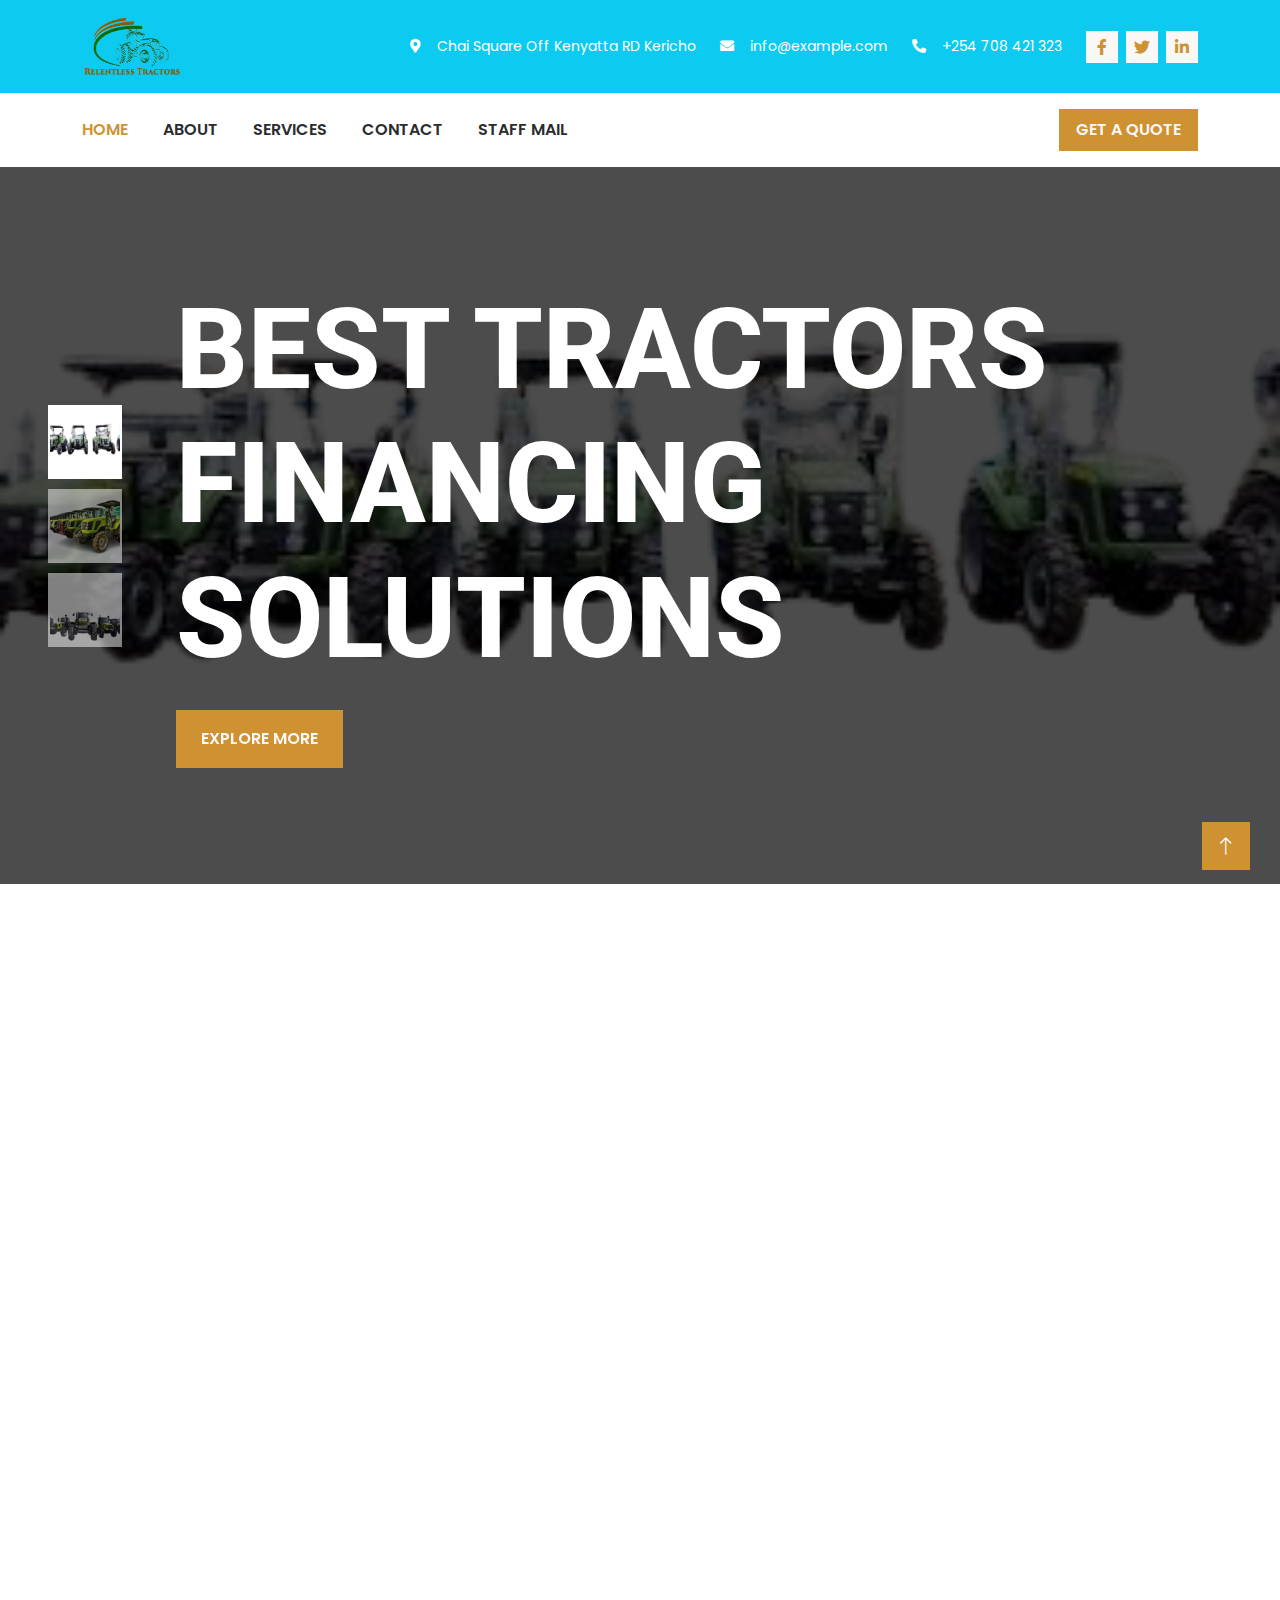
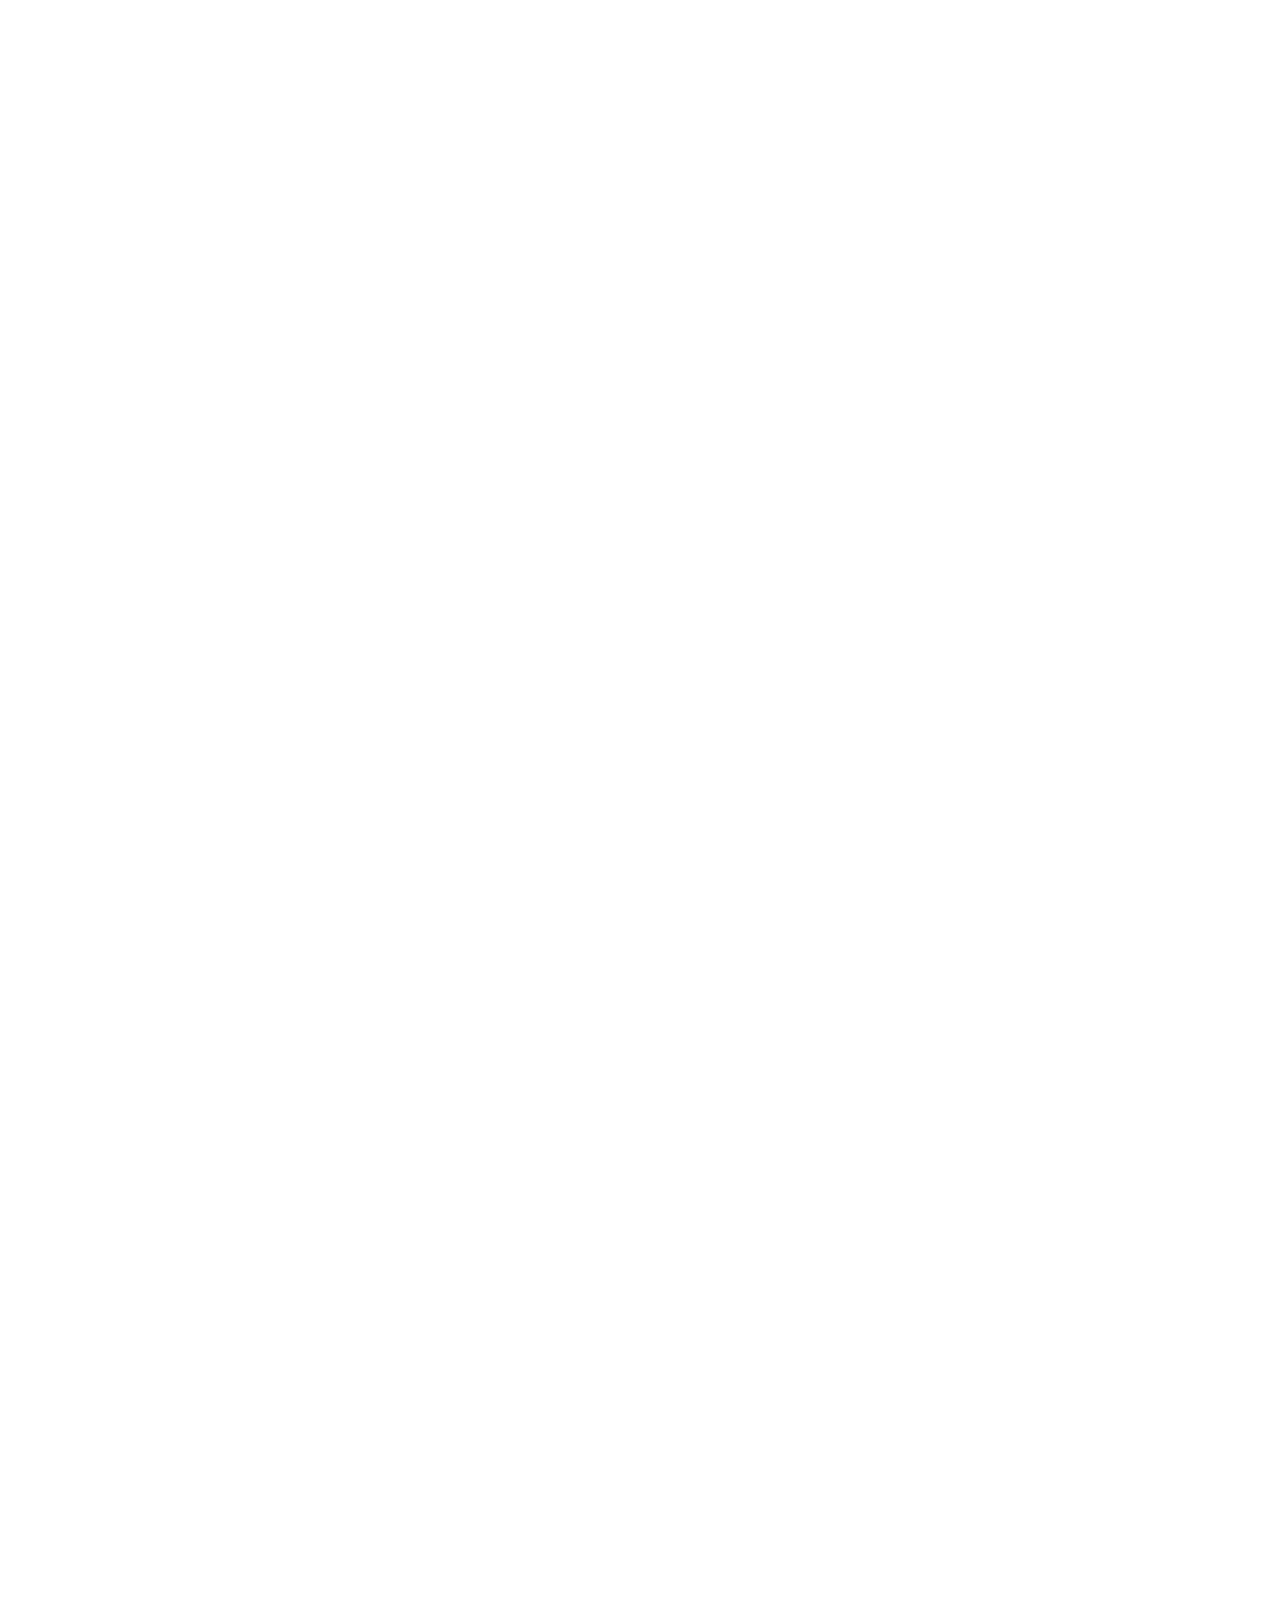
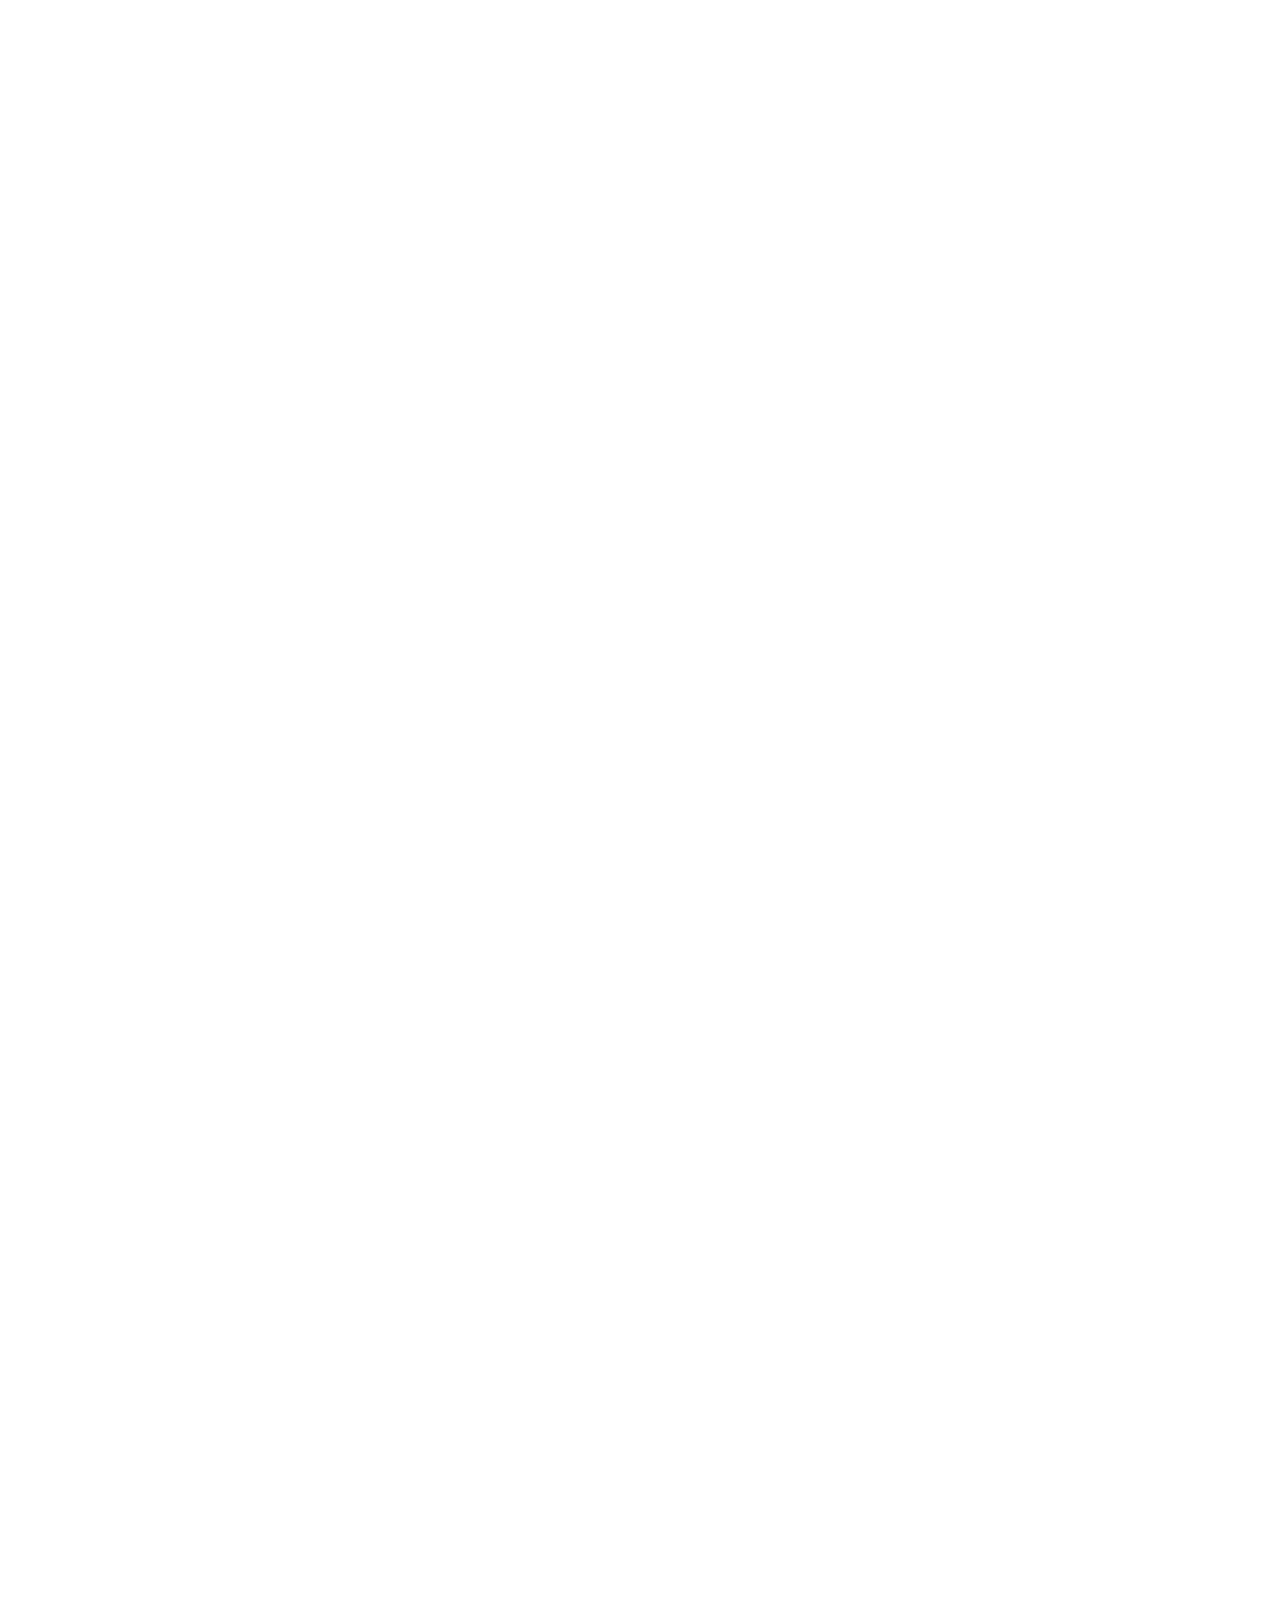
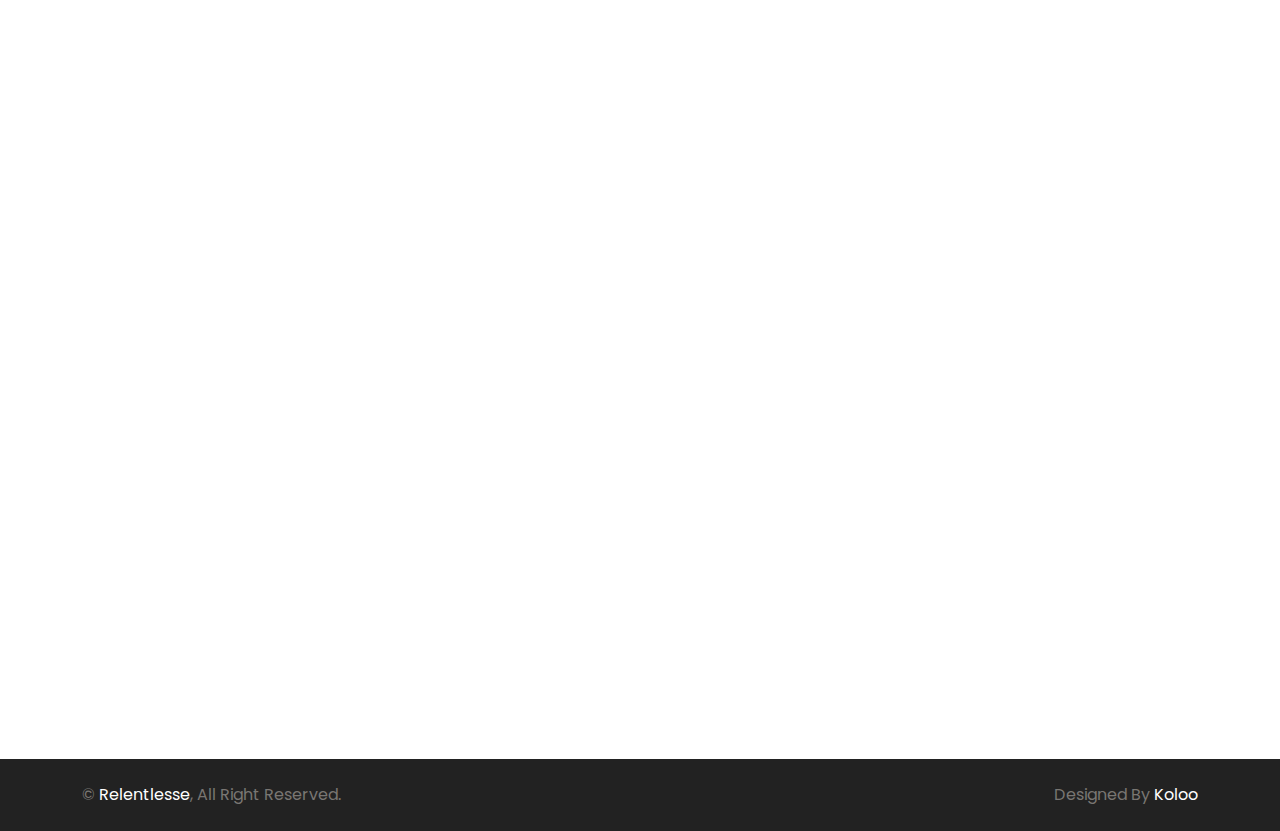
<file: index.html>
<!DOCTYPE html>
<html lang="en">

<head>
    <meta charset="utf-8">
    <title>Home | Relentless</title>
    <meta content="width=device-width, initial-scale=1.0" name="viewport">
    <meta content="" name="keywords">
    <meta content="" name="description">

    <!-- Favicon -->
    <link href="img/favicon.ico" rel="icon">

    <!-- Google Web Fonts -->
    <link rel="preconnect" href="https://fonts.googleapis.com">
    <link rel="preconnect" href="https://fonts.gstatic.com" crossorigin>
    <link href="https://fonts.googleapis.com/css2?family=Poppins:wght@400;600&family=Roboto:wght@700;800&display=swap"
        rel="stylesheet">

    <!-- Icon Font Stylesheet -->
    <link href="https://cdnjs.cloudflare.com/ajax/libs/font-awesome/5.10.0/css/all.min.css" rel="stylesheet">
    <link rel="stylesheet" href="https://cdn.jsdelivr.net/npm/bootstrap-icons@1.10.4/font/bootstrap-icons.css">

    <!-- Libraries Stylesheet -->
    <link href="lib/animate/animate.min.css" rel="stylesheet">
    <link href="lib/owlcarousel/assets/owl.carousel.min.css" rel="stylesheet">

    <!-- Customized Bootstrap Stylesheet -->
    <link href="css/bootstrap.min.css" rel="stylesheet">

    <!-- Template Stylesheet -->
    <link href="css/style.css" rel="stylesheet">
</head>

<body>
    <!-- Spinner Start -->
    <div id="spinner"
        class="show bg-white position-fixed translate-middle w-100 vh-100 top-50 start-50 d-flex align-items-center justify-content-center">
        <div class="spinner-border text-primary" role="status" style="width: 3rem; height: 3rem;"></div>
    </div>
    <!-- Spinner End -->


    <!-- Topbar Start -->
    <div class="container-fluid bg-info text-white d-none d-lg-flex wow fadeIn" data-wow-delay="0.1s">
        <div class="container py-3">
            <div class="d-flex align-items-center">
                <a href="index.html">
                    <!-- <h2 class="text-white fw-bold m-0">WELDORK</h2> -->
                    <img class="img-fluid" src="img/logo.png" width="100px" height="100px" alt="Image">
                </a>
                <div class="ms-auto d-flex align-items-center">
                    <small class="ms-4"><i class="fa fa-map-marker-alt me-3"></i>Chai Square Off Kenyatta RD Kericho</small>
                    <small class="ms-4"><i class="fa fa-envelope me-3"></i>info@example.com</small>
                    <small class="ms-4"><i class="fa fa-phone-alt me-3"></i>+254 708 421 323</small>
                    <div class="ms-3 d-flex">
                        <a class="btn btn-sm-square btn-light text-primary ms-2" href=""><i
                                class="fab fa-facebook-f"></i></a>
                        <a class="btn btn-sm-square btn-light text-primary ms-2" href=""><i
                                class="fab fa-twitter"></i></a>
                        <a class="btn btn-sm-square btn-light text-primary ms-2" href=""><i
                                class="fab fa-linkedin-in"></i></a>
                    </div>
                </div>
            </div>
        </div>
    </div>
    <!-- Topbar End -->


    <!-- Navbar Start -->
    <div class="container-fluid bg-white sticky-top wow fadeIn" data-wow-delay="0.1s">
        <div class="container">
            <nav class="navbar navbar-expand-lg bg-white navbar-light p-lg-0">
                <a href="index.html" class="navbar-brand d-lg-none">
                    <h1 class="fw-bold m-0">Relentless</h1>
                </a>
                <button type="button" class="navbar-toggler me-0" data-bs-toggle="collapse"
                    data-bs-target="#navbarCollapse">
                    <span class="navbar-toggler-icon"></span>
                </button>
                <div class="collapse navbar-collapse" id="navbarCollapse">
                    <div class="navbar-nav">
                        <a href="index.html" class="nav-item nav-link active">Home</a>
                        <a href="about.html" class="nav-item nav-link">About</a>
                        <a href="service.html" class="nav-item nav-link">Services</a>
                        <!-- <div class="nav-item dropdown">
                            <a href="#" class="nav-link dropdown-toggle" data-bs-toggle="dropdown">Pages</a>
                            <div class="dropdown-menu bg-light rounded-0 rounded-bottom m-0">
                                <a href="feature.html" class="dropdown-item">Features</a>
                                <a href="team.html" class="dropdown-item">Our Team</a>
                                <a href="testimonial.html" class="dropdown-item">Testimonial</a>
                                <a href="appoinment.html" class="dropdown-item">Appoinment</a>
                                <a href="404.html" class="dropdown-item">404 Page</a>
                            </div>
                        </div> -->
                        <a href="contact.html" class="nav-item nav-link">Contact</a>
                        <a href="#" class="nav-item nav-link">Staff Mail</a>
                    </div>
                    <div class="ms-auto d-none d-lg-block">
                       
                        <a href="" class="btn btn-primary py-2 px-3">Get A Quote</a>
                    </div>
                </div>
            </nav>
        </div>
    </div>
    <!-- Navbar End -->


    <!-- Carousel Start -->
    <div class="container-fluid p-0 mb-6 wow fadeIn" data-wow-delay="0.1s">
        <div id="header-carousel" class="carousel slide" data-bs-ride="carousel">
            <div class="carousel-indicators">
                <button type="button" data-bs-target="#header-carousel" data-bs-slide-to="0" class="active"
                    aria-current="true" aria-label="Slide 1">
                    <img class="img-fluid" src="img/zoomcover.png" alt="Image">
                </button>
                <button type="button" data-bs-target="#header-carousel" data-bs-slide-to="1" aria-label="Slide 2">
                    <img class="img-fluid" src="img/zoomshow.png" alt="Image">
                </button>
                <button type="button" data-bs-target="#header-carousel" data-bs-slide-to="2" aria-label="Slide 3">
                    <img class="img-fluid" src="img/zoomwheel.png" alt="Image">
                </button>
            </div>
            <div class="carousel-inner">
                <div class="carousel-item active">
                    <img class="w-100" src="img/zoomcover.png" alt="Image">
                    <div class="carousel-caption">
                        <h1 class="display-1 text-uppercase text-white mb-4 animated zoomIn">Best Tractors Financing Solutions
                        </h1>
                        <a href="#" class="btn btn-primary py-3 px-4">Explore More</a>
                    </div>
                </div>
                <div class="carousel-item">
                    <img class="w-100" src="img/zoomshow.png" alt="Image">
                    <div class="carousel-caption">
                        <h1 class="display-1 text-uppercase text-white mb-4 animated zoomIn">Best Tractors Financing Solutions
                        </h1>
                        <a href="#" class="btn btn-primary py-3 px-4">Explore More</a>
                    </div>
                </div>
                <div class="carousel-item">
                    <img class="w-100" src="img/zoomwheel.png" alt="Image">
                    <div class="carousel-caption">
                        <h1 class="display-1 text-uppercase text-white mb-4 animated zoomIn">Best Tractors Financing Solutions
                        </h1>
                        <a href="#" class="btn btn-primary py-3 px-4">Explore More</a>
                    </div>
                </div>
            </div>
        </div>
    </div>
    <!-- Carousel End -->


    <!-- About Start -->
    <div class="container-fluid pt-6 pb-6">
        <div class="container">
            <div class="row g-5">
                <div class="col-lg-6 wow fadeIn" data-wow-delay="0.1s">
                    <div class="about-img1">
                        <img class="img-fluid w-100" src="img/zoom1.png">
                        <img class="img-fluid w-100" src="img/zoomplo.png">
                    </div>
                </div>
                <div class="col-lg-6 wow fadeIn" data-wow-delay="0.5s">
                    <h1 class="display-6 text-uppercase mb-4">Ultimate Tractors Financing Solutions in Kenya</h1>
                    <p class="mb-4">Relentless Tractors operates on a foundation of core values that guide its interactions
                         with customers, partners, and the community.</p>
                    <div class="row g-5 mb-4">
                        <div class="col-sm-6">
                            <div class="d-flex align-items-center">
                                <div class="flex-shrink-0 btn-xl-square bg-light me-3">
                                    <i class="fa fa-users-cog fa-2x text-primary"></i>
                                </div>
                                <h5 class="lh-base text-uppercase mb-0">Certified Expert & Team</h5>
                            </div>
                        </div>
                        <div class="col-sm-6">
                            <div class="d-flex align-items-center">
                                <div class="flex-shrink-0 btn-xl-square bg-light me-3">
                                    <i class="fa fa-tachometer-alt fa-2x text-primary"></i>
                                </div>
                                <h5 class="lh-base text-uppercase mb-0">Fast & Reliable Services</h5>
                            </div>
                        </div>
                    </div>
                    <p><i class="fa fa-check-square text-primary me-3"></i><strong>Customer Focus</strong>: Placing the needs and success of the farmer at the center of every decision and service
                    </p>
                    <p><i class="fa fa-check-square text-primary me-3"></i><strong>Innovation</strong>: Continuously seeking new and better ways to serve farmers through technology and creative financing solutions
                    </p>
                    <p><i class="fa fa-check-square text-primary me-3"></i><strong>Integrity</strong>: Building trust through transparent, honest, and ethical business practices
                    </p>
                    <p><i class="fa fa-check-square text-primary me-3"></i><strong>Sustainability</strong>: Committing to practices that support long-term agricultural and environmental sustainability.
 
                    </p>
                    <!-- <div class="border border-5 border-primary p-4 text-center mt-4">
                        <h4 class="lh-base text-uppercase mb-0">Relentless Tractors focuses on enhancing agricultural productivity</h4>
                    </div> -->
                </div>
            </div>
        </div>
    </div>
    <!-- About End -->


    <!-- Features Start -->
    <div class="container-fluid pt-6 pb-6">
        <div class="container pt-4">
            <div class="row g-0 feature-row wow fadeIn" data-wow-delay="0.1s">
                <div class="col-md-6 col-lg-3 wow fadeIn" data-wow-delay="0.3s">
                    <div class="feature-item border h-100">
                        <div class="feature-icon btn-xxl-square bg-primary mb-4 mt-n4">
                            <i class="fa fa-hammer fa-2x text-white"></i>
                        </div>
                        <div class="p-5 pt-0">
                            <!-- service repo -->
                            <h5 class="text-uppercase mb-3">Quality Tractors</h5>
                            <p>Known globally for durability, advanced technology, Offers a balance of power and fuel efficiency, 
                                with ergonomic designs for operator comfort.</p>
                            <a class="position-relative text-body text-uppercase small d-flex justify-content-between"
                                href="#"><b class="bg-white pe-3">Read More</b> <i
                                    class="bi bi-arrow-right bg-white ps-3"></i></a>
                        </div>
                    </div>
                </div>
                <div class="col-md-6 col-lg-3 wow fadeIn" data-wow-delay="0.4s">
                    <div class="feature-item border h-100">
                        <div class="feature-icon btn-xxl-square bg-primary mb-4 mt-n4">
                            <i class="fa fa-dollar-sign fa-2x text-white"></i>
                        </div>
                        <div class="p-5 pt-0">
                            <h5 class="text-uppercase">Affordable Pricing</h5>
                            <p>We provide new models at competitive prices. They focus on affordability and durability for Kenyan farmers.</p>
                            <a class="position-relative text-body text-uppercase small d-flex justify-content-between"
                                href="#"><b class="bg-white pe-3">Read More</b> <i
                                    class="bi bi-arrow-right bg-white ps-3"></i></a>
                        </div>
                    </div>
                </div>
                <div class="col-md-6 col-lg-3 wow fadeIn" data-wow-delay="0.5s">
                    <div class="feature-item border h-100">
                        <div class="feature-icon btn-xxl-square bg-primary mb-4 mt-n4">
                            <i class="fa fa-check-double fa-2x text-white"></i>
                        </div>
                        <div class="p-5 pt-0">
                            <h5 class="text-uppercase">Best Seller</h5>
                            <p>We are the best-selling tractor brands globally that dominate both developed and emerging markets.</p>
                            <a class="position-relative text-body text-uppercase small d-flex justify-content-between"
                                href="#"><b class="bg-white pe-3">Read More</b> <i
                                    class="bi bi-arrow-right bg-white ps-3"></i></a>
                        </div>
                    </div>
                </div>
                <div class="col-md-6 col-lg-3 wow fadeIn" data-wow-delay="0.6s">
                    <div class="feature-item border h-100">
                        <div class="feature-icon btn-xxl-square bg-primary mb-4 mt-n4">
                            <i class="fa fa-tools fa-2x text-white"></i>
                        </div>
                        <div class="p-5 pt-0">
                            <h5 class="text-uppercase">Quality Tools</h5>
                            <p>Quality proves pivotal for organizational endurance and success. Whether a seasoned quality guiding hand or a newcomer to the field.</p>
                            <a class="position-relative text-body text-uppercase small d-flex justify-content-between"
                                href="#"><b class="bg-white pe-3">Read More</b> <i
                                    class="bi bi-arrow-right bg-white ps-3"></i></a>
                        </div>
                    </div>
                </div>
            </div>
        </div>
    </div>
    <!-- Features End -->


    <!-- Features Start -->
    <div class="container-fluid feature mt-6 mb-6 wow fadeIn" data-wow-delay="0.1s">
        <div class="container">
            <div class="row g-0 justify-content-end">
                <div class="col-lg-6 pt-5">
                    <div class="mt-5">
                        <h1 class="display-6 text-white text-uppercase mb-4 wow fadeIn" data-wow-delay="0.3s">Why You should Choose Our  Services</h1>
                        <!-- <p class="text-light mb-4 wow fadeIn" data-wow-delay="0.4s">Lorem ipsum dolor sit amet,
                            consectetur adipiscing elit. Curabitur tellus augue, iaculis id elit eget, ultrices pulvinar
                            tortor. Quisque vel lorem porttitor, malesuada arcu quis, fringilla risus. Pellentesque eu
                            consequat augue.</p> -->
                            <p><i class="fa fa-check-square text-primary me-3"></i><strong> Proven Expertise</strong>:We bring years of hands-on experience and deep industry knowledge, ensuring every solution is backed by skill and insight.
                            </p>
                            <p><i class="fa fa-check-square text-primary me-3"></i><strong>Customer-Centric Approach</strong>:You're not just another client—we listen, adapt, and deliver personalized service that fits your exact needs.
                            </p>
                            <p><i class="fa fa-check-square text-primary me-3"></i><strong>Transparent Pricing & Value</strong>: No hidden fees, no surprises. We offer competitive rates with clear value at every step
                            </p>
                            <p><i class="fa fa-check-square text-primary me-3"></i><strong>Reliable Support</strong>:Our team is responsive, proactive, and always ready to help—before, during, and after your project
                            </p>
                            <p><i class="fa fa-check-square text-primary me-3"></i><strong>Innovation & Efficiency</strong>: We use the latest tools and techniques to deliver smarter, faster, and more sustainable results
                            </p>
                            <p><i class="fa fa-check-square text-primary me-3"></i><strong>Strong Track Record</strong>: Our portfolio and client testimonials speak for themselves. We consistently exceed expectations
                            </p>
                        <!-- <div class="row g-4 pt-2 mb-4">
                            <div class="col-sm-6 wow fadeIn" data-wow-delay="0.4s">
                                <div class="flex-column text-center border border-5 border-primary p-5">
                                    <h1 class="text-white" data-toggle="counter-up">9999</h1>
                                    <p class="text-white text-uppercase mb-0">Satisfied Clients</p>
                                </div>
                            </div>
                            <div class="col-sm-6 wow fadeIn" data-wow-delay="0.5s">
                                <div class="flex-column text-center border border-5 border-primary p-5">
                                    <h1 class="text-white" data-toggle="counter-up">9999</h1>
                                    <p class="text-white text-uppercase mb-0">Complete Projects</p>
                                </div>
                            </div>
                        </div> -->
                        <!-- <div class="border border-5 border-primary border-bottom-0 p-5">
                            <div class="experience mb-4 wow fadeIn" data-wow-delay="0.6s">
                                <div class="d-flex justify-content-between mb-2">
                                    <span class="text-white text-uppercase">Experience</span>
                                    <span class="text-white">90%</span>
                                </div>
                                <div class="progress">
                                    <div class="progress-bar bg-primary" role="progressbar" aria-valuenow="90"
                                        aria-valuemin="0" aria-valuemax="100"></div>
                                </div>
                            </div>
                            <div class="experience wow fadeIn" data-wow-delay="0.7s">
                                <div class="d-flex justify-content-between mb-2">
                                    <span class="text-white text-uppercase">Work Done</span>
                                    <span class="text-white">95%</span>
                                </div>
                                <div class="progress">
                                    <div class="progress-bar bg-primary" role="progressbar" aria-valuenow="95"
                                        aria-valuemin="0" aria-valuemax="100"></div>
                                </div>
                            </div>
                        </div> -->
                    </div>
                </div>
            </div>
        </div>
    </div>
    <!-- Features End -->


    <!-- Service Start -->
    <div class="container-fluid service pt-6 pb-6">
        <div class="container">
            <div class="text-center mx-auto wow fadeInUp" data-wow-delay="0.1s" style="max-width: 600px;">
                <h1 class="display-6 text-uppercase mb-5">Reliable & High-Quality  Services</h1>
            </div>
            <div class="row g-3">
                <div class="col-lg-3 col-md-6 wow fadeInUp" data-wow-delay="0.1s">
                    <div class="service-item">
                        <div class="service-inner pb-5">
                            <img class="img-fluid w-100" src="img/zoom1.png" alt="">
                            <div class="service-text px-5 pt-4">
                                <h5 class="text-uppercase"> Tractor Sales</h4>
                                    <p>Relentless Tractors offers a diverse range of tractors designed to meet the varied needs
                                         of Kenyan farmers. These tractors are selected for their durability, efficiency, 
                                        and ability to handle different types of terrains and farming activities.
                                    </p>
                                    <p>By providing reliable machinery, Relentless Tractors ensures that farmers can significantly improve their operational capacity and productivity.</p>
                            </div>
                            <a class="btn btn-light px-3" href="">Read More<i
                                    class="bi bi-chevron-double-right ms-1"></i></a>
                        </div>
                    </div>
                </div>
                <div class="col-lg-3 col-md-6 wow fadeInUp" data-wow-delay="0.2s">
                    <div class="service-item">
                        <div class="service-inner pb-5">
                            <img class="img-fluid w-100" src="img/finance.png" alt="">
                            <div class="service-text px-5 pt-4">
                                <h5 class="text-uppercase">Financing Solutions</h4>
                                    <p>Flexible Payment Plans: Tailored financing solutions that accommodate the financial realities of small and medium-sized farmers..
                                    </p>
                                    <p>Low Initial Deposits: Affordable down payment
                                         options that make it easier for farmers to 
                                         begin using modern equipment.</p>
                                    <p>Extended Repayment Periods: Long-term payment schedules that reduce the financial burden and allow farmers to pay over time as their income increases.</p>
                            </div>
                            <a class="btn btn-light px-3" href="">Read More<i
                                    class="bi bi-chevron-double-right ms-1"></i></a>
                        </div>
                    </div>
                </div>
                <div class="col-lg-3 col-md-6 wow fadeInUp" data-wow-delay="0.3s">
                    <div class="service-item">
                        <div class="service-inner pb-5">
                            <img class="img-fluid w-100" src="img/support.png" alt="">
                            <div class="service-text px-5 pt-4">
                                <h5 class="text-uppercase">Support Services</h4>
                                    <p>Technical Support:Continuous technical assistance to help farmers operate and maintain their tractors
                                         efficiently.
                                    </p>
                                    <p>Maintenance Services:Regular maintenance and repair services to
                                         ensure that the equipment remains in optimal 
                                         working condition</p>
                                    <p>Training Programs:Educational programs and resources that empower farmers to maximize the use and benefits of their tractors.</p>
                            </div>
                            <a class="btn btn-light px-3" href="">Read More<i
                                    class="bi bi-chevron-double-right ms-1"></i></a>
                        </div>
                    </div>
                </div>
                <div class="col-lg-3 col-md-6 wow fadeInUp" data-wow-delay="0.4s">
                    <div class="service-item">
                        <div class="service-inner pb-5">
                            <img class="img-fluid w-100" src="img/zoom1.png" alt="">
                            <div class="service-text px-5 pt-4">
                                <h5 class="text-uppercase">Tractor Care & Customer Training</h4>
                                    <p><strong>Daily Maintenance Routines

                                    </strong>.
                                    </p>
                                   <p> Checking oil, coolant, hydraulic fluid, and tire pressure</p>

                                   <p> Cleaning air filters and radiator fins</p>

                                    <p> Inspecting belts, hoses, and battery terminals</p>
                                    <p><strong>Scheduled Servicing

                                    </strong>.
                                    </p>
                                    <p>Understanding service intervals (e.g., every 250 hours)</p>

                                   <p> Lubrication points and grease schedules</p>

                                    <p>Replacing filters and fluids correctly</p>
                            </div>
                            <a class="btn btn-light px-3" href="">Read More<i
                                    class="bi bi-chevron-double-right ms-1"></i></a>
                        </div>
                    </div>
                </div> 
                
            </div>
        </div>
    </div>
    <!-- Service End -->


    <!-- Appoinment Start -->
    <div class="container-fluid appoinment mt-6 mb-6 py-5 wow fadeIn" data-wow-delay="0.1s">
        <div class="container pt-5">
            <div class="row gy-5 gx-0">
                <div class="col-lg-6 pe-lg-5 wow fadeIn" data-wow-delay="0.3s">
                    <h1 class="display-6 text-uppercase text-white mb-4">We Deliver Our Products in Time
                    </h1>
                    
                    <div class="d-flex align-items-start wow fadeIn" data-wow-delay="0.5s">
                        <div class="btn-lg-square bg-white">
                            <i class="bi bi-geo-alt text-dark fs-3"></i>
                        </div>
                        <div class="ms-3">
                            <h6 class="text-white text-uppercase">Office Address</h6>
                            <span class="text-white">Chai Square Off Kenyatta RD Kericho</span>
                        </div>
                    </div>
                    <hr class="bg-body">
                    <div class="d-flex align-items-start wow fadeIn" data-wow-delay="0.6s">
                        <div class="btn-lg-square bg-white">
                            <i class="bi bi-clock text-dark fs-3"></i>
                        </div>
                        <div class="ms-3">
                            <h6 class="text-white text-uppercase">Office Time</h6>
                            <span class="text-white">Mon-Sat 09am-5pm, Sun Closed</span>
                        </div>
                    </div>
                </div>
                <div class="col-lg-6 mb-n5 wow fadeIn" data-wow-delay="0.7s">
                    <div class="bg-white p-5">
                        <h2 class="text-uppercase mb-4">Online Appoinment</h2>
                        <div class="row g-3">
                            <div class="col-sm-6">
                                <div class="form-floating">
                                    <input type="text" class="form-control border-0 bg-light" id="name" placeholder="Your Name">
                                    <label for="name">Your Name</label>
                                </div>
                            </div>
                            <div class="col-sm-6">
                                <div class="form-floating">
                                    <input type="email" class="form-control border-0 bg-light" id="mail" placeholder="Your Email">
                                    <label for="mail">Your Email</label>
                                </div>
                            </div>
                            <div class="col-sm-6">
                                <div class="form-floating">
                                    <input type="text" class="form-control border-0 bg-light" id="mobile" placeholder="Your Mobile">
                                    <label for="mobile">Your Mobile</label>
                                </div>
                            </div>
                            <div class="col-sm-6">
                                <div class="form-floating">
                                    <select class="form-select border-0 bg-light" id="service">
                                        <option selected>Western Kenya</option>
                                        <option value="">Rift Valley</option>
                                        <option value="">Nyanza</option>
                                        <option value="">Central Kenya</option>
                                        <option value="">North Eastern</option>
                                        <option value="">Eastern</option>
                                        <option value="">Coastral Region</option>
                                    </select>
                                    <label for="service">Choose Region</label>
                                </div>
                            </div>
                            <div class="col-12">
                                <div class="form-floating">
                                    <textarea class="form-control border-0 bg-light" placeholder="Leave a message here" id="message"
                                        style="height: 130px"></textarea>
                                    <label for="message">Message</label>
                                </div>
                            </div>
                            <div class="col-12 text-center">
                                <button class="btn btn-primary w-100 py-3" type="submit">Submit Now</button>
                            </div>
                        </div>
                    </div>
                </div>
            </div>
        </div>
    </div>
    <!-- Appoinment End -->


    <!-- Team Start -->
   
    <!-- Team End -->


    <!-- Testimonial Start -->
    <!-- <div class="container-fluid pt-6 pb-6">
        <div class="container">
            <div class="text-center mx-auto wow fadeInUp" data-wow-delay="0.1s" style="max-width: 600px;">
                <h1 class="display-6 text-uppercase mb-5">What They’re Talking About Our Welding Work</h1>
            </div>
            <div class="row g-5 align-items-center">
                <div class="col-lg-5 wow fadeInUp" data-wow-delay="0.3s">
                    <div class="testimonial-img">
                        <div class="animated flip infinite">
                            <img class="img-fluid" src="img/testimonial-1.jpg" alt="">
                        </div>
                        <div class="animated flip infinite">
                            <img class="img-fluid" src="img/testimonial-2.jpg" alt="">
                        </div>
                        <div class="animated flip infinite">
                            <img class="img-fluid" src="img/testimonial-3.jpg" alt="">
                        </div>
                        <div class="animated flip infinite">
                            <img class="img-fluid" src="img/testimonial-4.jpg" alt="">
                        </div>
                    </div>
                </div>
                <div class="col-lg-7 wow fadeInUp" data-wow-delay="0.5s">
                    <div class="owl-carousel testimonial-carousel">
                        <div class="testimonial-item">
                            <div class="d-flex align-items-center mb-4">
                                <img class="img-fluid" src="img/testimonial-1.jpg" alt="">
                                <div class="ms-3">
                                    <div class="mb-2">
                                        <i class="far fa-star text-primary"></i>
                                        <i class="far fa-star text-primary"></i>
                                        <i class="far fa-star text-primary"></i>
                                        <i class="far fa-star text-primary"></i>
                                        <i class="far fa-star text-primary"></i>
                                    </div>
                                    <h5 class="text-uppercase">Client Name</h5>
                                    <span>Profession</span>
                                </div>
                            </div>
                            <p class="fs-5">Dolores sed duo clita tempor justo dolor et stet lorem kasd labore dolore
                                lorem ipsum. At lorem lorem magna ut et, nonumy et labore et tempor diam tempor erat.
                            </p>
                        </div>
                        <div class="testimonial-item">
                            <div class="d-flex align-items-center mb-4">
                                <img class="img-fluid" src="img/testimonial-2.jpg" alt="">
                                <div class="ms-3">
                                    <div class="mb-2">
                                        <i class="far fa-star text-primary"></i>
                                        <i class="far fa-star text-primary"></i>
                                        <i class="far fa-star text-primary"></i>
                                        <i class="far fa-star text-primary"></i>
                                        <i class="far fa-star text-primary"></i>
                                    </div>
                                    <h5 class="text-uppercase">Client Name</h5>
                                    <span>Profession</span>
                                </div>
                            </div>
                            <p class="fs-5">Dolores sed duo clita tempor justo dolor et stet lorem kasd labore dolore
                                lorem ipsum. At lorem lorem magna ut et, nonumy et labore et tempor diam tempor erat.
                            </p>
                        </div>
                        <div class="testimonial-item">
                            <div class="d-flex align-items-center mb-4">
                                <img class="img-fluid" src="img/testimonial-3.jpg" alt="">
                                <div class="ms-3">
                                    <div class="mb-2">
                                        <i class="far fa-star text-primary"></i>
                                        <i class="far fa-star text-primary"></i>
                                        <i class="far fa-star text-primary"></i>
                                        <i class="far fa-star text-primary"></i>
                                        <i class="far fa-star text-primary"></i>
                                    </div>
                                    <h5 class="text-uppercase">Client Name</h5>
                                    <span>Profession</span>
                                </div>
                            </div>
                            <p class="fs-5">Dolores sed duo clita tempor justo dolor et stet lorem kasd labore dolore
                                lorem ipsum. At lorem lorem magna ut et, nonumy et labore et tempor diam tempor erat.
                            </p>
                        </div>
                        <div class="testimonial-item">
                            <div class="d-flex align-items-center mb-4">
                                <img class="img-fluid" src="img/testimonial-4.jpg" alt="">
                                <div class="ms-3">
                                    <div class="mb-2">
                                        <i class="far fa-star text-primary"></i>
                                        <i class="far fa-star text-primary"></i>
                                        <i class="far fa-star text-primary"></i>
                                        <i class="far fa-star text-primary"></i>
                                        <i class="far fa-star text-primary"></i>
                                    </div>
                                    <h5 class="text-uppercase">Client Name</h5>
                                    <span>Profession</span>
                                </div>
                            </div>
                            <p class="fs-5">Dolores sed duo clita tempor justo dolor et stet lorem kasd labore dolore
                                lorem ipsum. At lorem lorem magna ut et, nonumy et labore et tempor diam tempor erat.
                            </p>
                        </div>
                    </div>
                </div>
            </div>
        </div>
    </div> -->
    <!-- Testimonial End -->


    <!-- Newsletter Start -->
    <!-- <div class="container-fluid newsletter mt-6 wow fadeIn" data-wow-delay="0.1s">
        <div class="container pb-5">
            <div class="bg-white p-5 mb-5">
                <div class="row g-5">
                    <div class="col-md-6 wow fadeIn" data-wow-delay="0.3s">
                        <h1 class="display-6 text-uppercase mb-4">Newsletter</h1>
                        <div class="d-flex">
                            <i class="far fa-envelope-open fa-3x text-primary me-4"></i>
                            <p class="fs-5 fst-italic mb-0">Dolores sed duo clita tempor justo dolor et stet lorem kasd labore lorem ipsum.</p>
                        </div>
                    </div>
                    <div class="col-md-6 wow fadeIn" data-wow-delay="0.5s">
                        <div class="form-floating mb-3">
                            <input type="email" class="form-control border-0 bg-light" id="mail" placeholder="Your Email">
                            <label for="mail">Your Email</label>
                        </div>
                        <button class="btn btn-primary w-100 py-3" type="submit">Submit Now</button>
                    </div>
                </div>
            </div>
        </div>
    </div> -->
    <!-- Newsletter Start -->


    <!-- Footer Start -->
    <div class="container-fluid bg-dark footer py-5 wow fadeIn" data-wow-delay="0.1s">
        <div class="container py-5">
            <div class="row g-5">
                <div class="col-lg-3 col-md-6">
                    <h5 class="text-uppercase text-light mb-4">Our Office</h5>
                    <p class="mb-2"><i class="fa fa-map-marker-alt text-primary me-3"></i>Chai Square Off Kenyatta RD Kericho</p>
                    <p class="mb-2"><i class="fa fa-phone-alt text-primary me-3"></i>+254 708 421 323</p>
                    <p class="mb-2"><i class="fa fa-envelope text-primary me-3"></i>info@example.com</p>
                    <div class="d-flex pt-3">
                        <a class="btn btn-square btn-light me-2" href=""><i
                                class="fab fa-twitter"></i></a>
                        <a class="btn btn-square btn-light me-2" href=""><i
                                class="fab fa-facebook-f"></i></a>
                        <a class="btn btn-square btn-light me-2" href=""><i
                                class="fab fa-youtube"></i></a>
                        <a class="btn btn-square btn-light me-2" href=""><i
                                class="fab fa-linkedin-in"></i></a>
                    </div>
                </div>
                <div class="col-lg-3 col-md-6">
                    <h5 class="text-uppercase text-light mb-4">Quick Links</h5>
                    <a class="btn btn-link" href="">About Us</a>
                    <a class="btn btn-link" href="">Contact Us</a>
                    <a class="btn btn-link" href="">Our Services</a>
                    <a class="btn btn-link" href="">Terms & Condition</a>
                    <a class="btn btn-link" href="">Support</a>
                </div>
                <div class="col-lg-3 col-md-6">
                    <h5 class="text-uppercase text-light mb-4">Business Hours</h5>
                    <p class="text-uppercase mb-0">Monday - Friday</p>
                    <p>09:00 am - 07:00 pm</p>
                    <p class="text-uppercase mb-0">Saturday</p>
                    <p>09:00 am - 12:00 pm</p>
                    <p class="text-uppercase mb-0">Sunday</p>
                    <p>Closed</p>
                </div>
                <div class="col-lg-3 col-md-6">
                    <h5 class="text-uppercase text-light mb-4">Gallery</h5>
                    <div class="row g-1">
                        <div class="col-4">
                            <img class="img-fluid" src="img/zoom1.png" alt="">
                        </div>
                        <div class="col-4">
                            <img class="img-fluid" src="img/zoomwheel.png" alt="">
                        </div>
                        <div class="col-4">
                            <img class="img-fluid" src="img/zoomplo.png" alt="">
                        </div>
                        <div class="col-4">
                            <img class="img-fluid" src="img/zoom3.png" alt="">
                        </div>
                        <div class="col-4">
                            <img class="img-fluid" src="img/zoomshow.png" alt="">
                        </div>
                        <div class="col-4">
                            <img class="img-fluid" src="img/zoom1.png" alt="">
                        </div>
                    </div>
                </div>
            </div>
        </div>
    </div>
    <!-- Footer End -->


    <!-- Copyright Start -->
    <div class="container-fluid text-body copyright py-4">
        <div class="container">
            <div class="row">
                <div class="col-md-6 text-center text-md-start mb-3 mb-md-0">
                    &copy; <a class="fw-semi-bold" href="#">Relentlesse</a>, All Right Reserved.
                </div>
                <div class="col-md-6 text-center text-md-end">
                    
                    Designed By <a class="fw-semi-bold" href="#">Koloo</a>
                </div>
            </div>
        </div>
    </div>
    <!-- Copyright End -->


    <!-- Back to Top -->
    <a href="#" class="btn btn-lg btn-primary btn-lg-square back-to-top"><i
            class="bi bi-arrow-up"></i></a>


    <!-- JavaScript Libraries -->
    <script src="https://ajax.googleapis.com/ajax/libs/jquery/3.6.1/jquery.min.js"></script>
    <script src="https://cdn.jsdelivr.net/npm/bootstrap@5.0.0/dist/js/bootstrap.bundle.min.js"></script>
    <script src="lib/wow/wow.min.js"></script>
    <script src="lib/easing/easing.min.js"></script>
    <script src="lib/waypoints/waypoints.min.js"></script>
    <script src="lib/counterup/counterup.min.js"></script>
    <script src="lib/owlcarousel/owl.carousel.min.js"></script>

    <!-- Template Javascript -->
    <script src="js/main.js"></script>
</body>

</html>
</file>
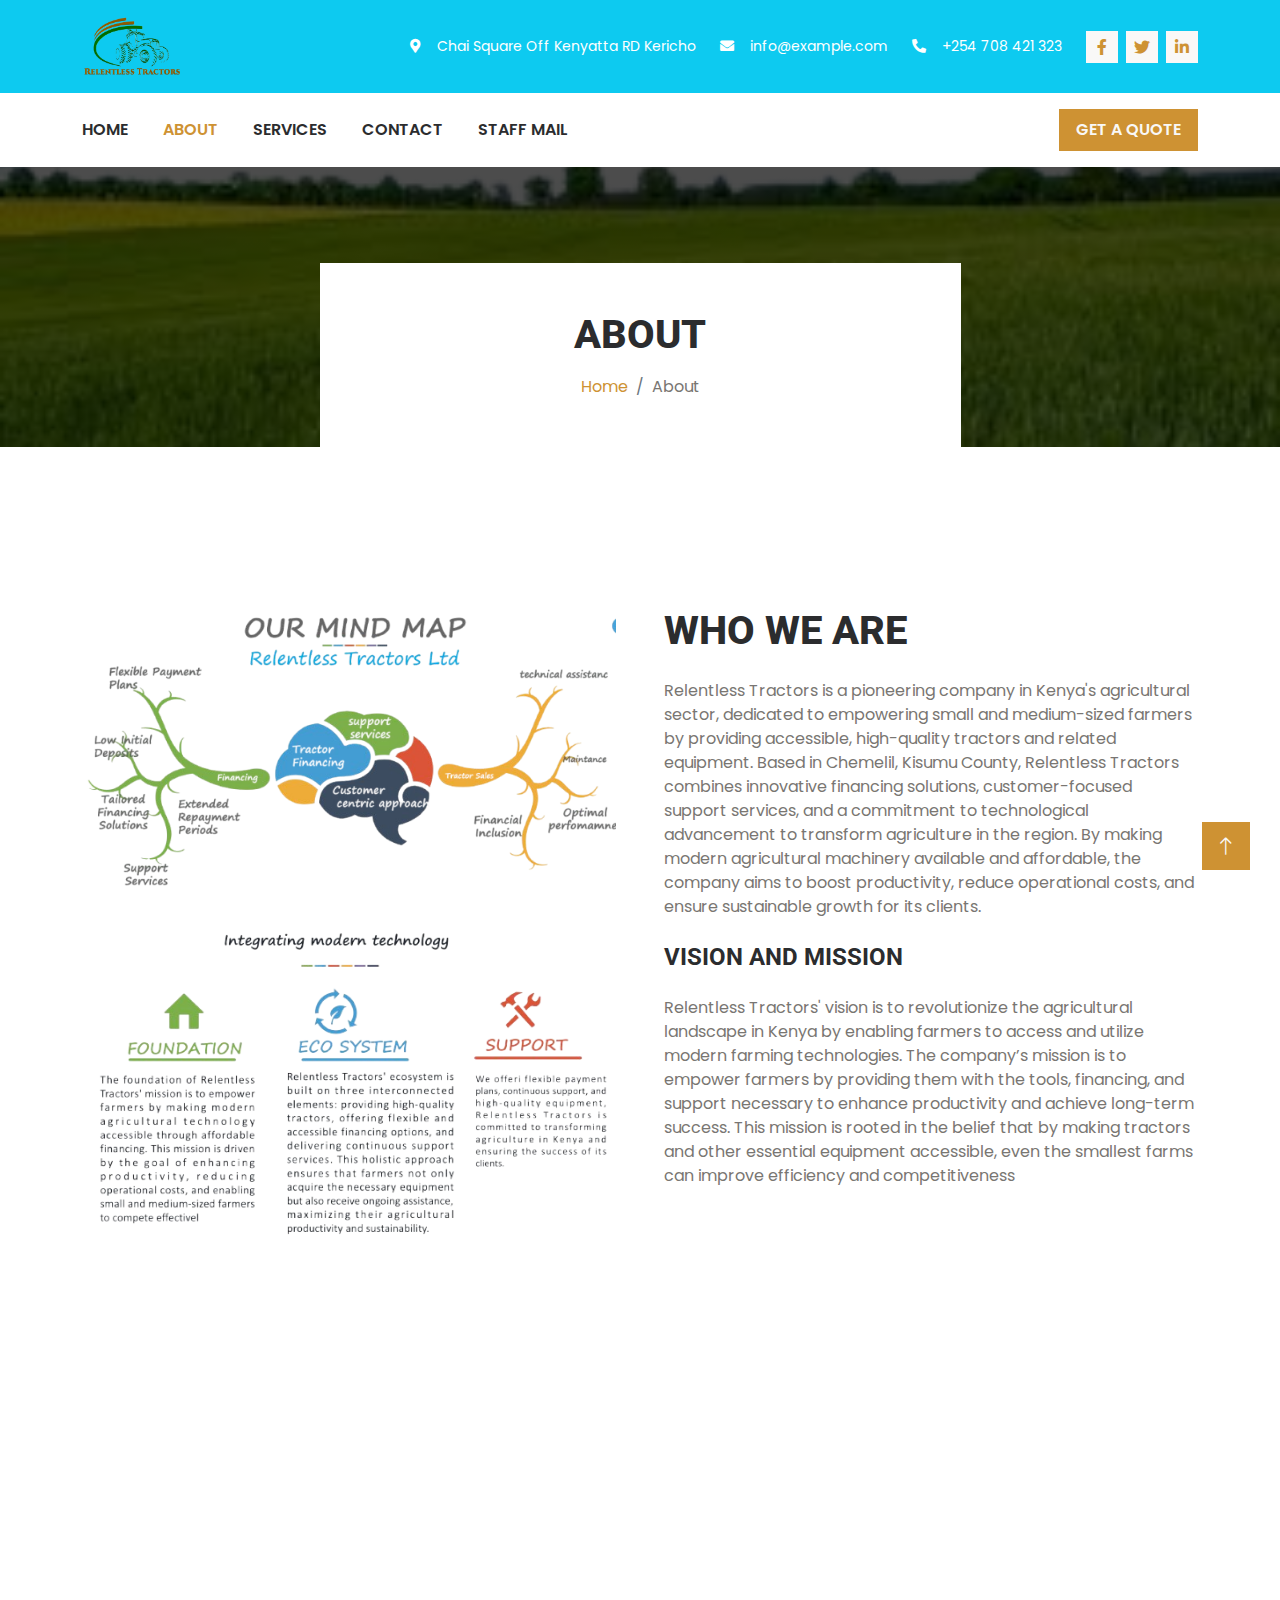
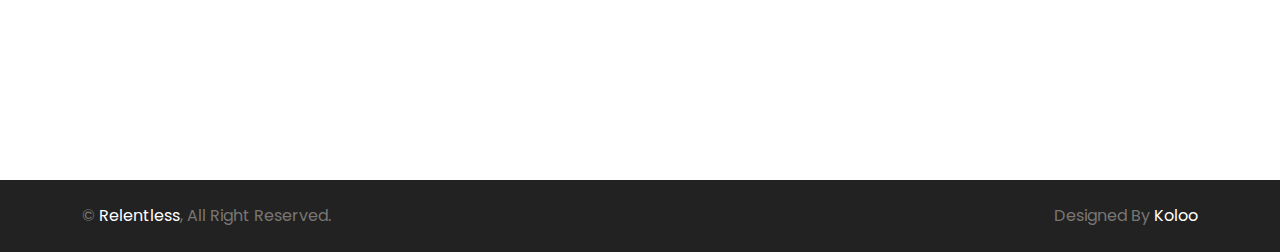
<file: about.html>
<!DOCTYPE html>
<html lang="en">

<head>
    <meta charset="utf-8">
    <title>About| Relentless</title>
    <meta content="width=device-width, initial-scale=1.0" name="viewport">
    <meta content="" name="keywords">
    <meta content="" name="description">

    <!-- Favicon -->
    <link href="img/favicon.ico" rel="icon">

    <!-- Google Web Fonts -->
    <link rel="preconnect" href="https://fonts.googleapis.com">
    <link rel="preconnect" href="https://fonts.gstatic.com" crossorigin>
    <link href="https://fonts.googleapis.com/css2?family=Poppins:wght@400;600&family=Roboto:wght@700;800&display=swap"
        rel="stylesheet">

    <!-- Icon Font Stylesheet -->
    <link href="https://cdnjs.cloudflare.com/ajax/libs/font-awesome/5.10.0/css/all.min.css" rel="stylesheet">
    <link rel="stylesheet" href="https://cdn.jsdelivr.net/npm/bootstrap-icons@1.10.4/font/bootstrap-icons.css">

    <!-- Libraries Stylesheet -->
    <link href="lib/animate/animate.min.css" rel="stylesheet">
    <link href="lib/owlcarousel/assets/owl.carousel.min.css" rel="stylesheet">

    <!-- Customized Bootstrap Stylesheet -->
    <link href="css/bootstrap.min.css" rel="stylesheet">

    <!-- Template Stylesheet -->
    <link href="css/style.css" rel="stylesheet">
</head>

<body>
    <!-- Spinner Start -->
    <div id="spinner"
        class="show bg-white position-fixed translate-middle w-100 vh-100 top-50 start-50 d-flex align-items-center justify-content-center">
        <div class="spinner-border text-primary" role="status" style="width: 3rem; height: 3rem;"></div>
    </div>
    <!-- Spinner End -->


    <!-- Topbar Start -->
    <div class="container-fluid bg-info text-white d-none d-lg-flex wow fadeIn" data-wow-delay="0.1s">
        <div class="container py-3">
            <div class="d-flex align-items-center">
                <a href="index.html">
                    <!-- <h2 class="text-white fw-bold m-0">WELDORK</h2> -->
                    <img class="img-fluid" src="img/logo.png" width="100px" height="100px" alt="Image">
                </a>
                <div class="ms-auto d-flex align-items-center">
                    <small class="ms-4"><i class="fa fa-map-marker-alt me-3"></i>Chai Square Off Kenyatta RD Kericho</small>
                    <small class="ms-4"><i class="fa fa-envelope me-3"></i>info@example.com</small>
                    <small class="ms-4"><i class="fa fa-phone-alt me-3"></i>+254 708 421 323</small>
                    <div class="ms-3 d-flex">
                        <a class="btn btn-sm-square btn-light text-primary ms-2" href=""><i
                                class="fab fa-facebook-f"></i></a>
                        <a class="btn btn-sm-square btn-light text-primary ms-2" href=""><i
                                class="fab fa-twitter"></i></a>
                        <a class="btn btn-sm-square btn-light text-primary ms-2" href=""><i
                                class="fab fa-linkedin-in"></i></a>
                    </div>
                </div>
            </div>
        </div>
    </div>
    <!-- Topbar End -->


    <!-- Navbar Start -->
    <div class="container-fluid bg-white sticky-top wow fadeIn" data-wow-delay="0.1s">
        <div class="container">
            <nav class="navbar navbar-expand-lg bg-white navbar-light p-lg-0">
                <a href="index.html" class="navbar-brand d-lg-none">
                    <h1 class="fw-bold m-0">Relentless</h1>
                </a>
                <button type="button" class="navbar-toggler me-0" data-bs-toggle="collapse"
                    data-bs-target="#navbarCollapse">
                    <span class="navbar-toggler-icon"></span>
                </button>
                <div class="collapse navbar-collapse" id="navbarCollapse">
                    <div class="navbar-nav">
                        <a href="index.html" class="nav-item nav-link">Home</a>
                        <a href="about.html" class="nav-item nav-link active">About</a>
                        <a href="service.html" class="nav-item nav-link">Services</a>
                        <!-- <div class="nav-item dropdown">
                            <a href="#" class="nav-link dropdown-toggle" data-bs-toggle="dropdown">Pages</a>
                            <div class="dropdown-menu bg-light rounded-0 rounded-bottom m-0">
                                <a href="feature.html" class="dropdown-item">Features</a>
                                <a href="team.html" class="dropdown-item">Our Team</a>
                                <a href="testimonial.html" class="dropdown-item">Testimonial</a>
                                <a href="appoinment.html" class="dropdown-item">Appoinment</a>
                                <a href="404.html" class="dropdown-item">404 Page</a>
                            </div>
                        </div> -->
                        <a href="contact.html" class="nav-item nav-link">Contact</a>
                        <a href="#" class="nav-item nav-link">Staff Mail</a>
                    </div>
                    <div class="ms-auto d-none d-lg-block">
                        
                        <a href="petermaseno@gmail.com" class="btn btn-primary py-2 px-3">Get A Quote</a>
                    </div>
                </div>
            </nav>
        </div>
    </div>
    <!-- Navbar End -->


    <!-- Page Header Start -->
    <div class="container-fluid page-header pt-5 mb-6 wow fadeIn" data-wow-delay="0.1s">
        <div class="container text-center pt-5">
            <div class="row justify-content-center">
                <div class="col-lg-7">
                    <div class="bg-white p-5">
                        <h1 class="display-6 text-uppercase mb-3 animated slideInDown">About</h1>
                        <nav aria-label="breadcrumb animated slideInDown">
                            <ol class="breadcrumb justify-content-center mb-0">
                                <li class="breadcrumb-item"><a href="#">Home</a></li>
                                <!-- <li class="breadcrumb-item"><a href="#">Pages</a></li> -->
                                <li class="breadcrumb-item" aria-current="page">About</li>
                            </ol>
                        </nav>
                    </div>
                </div>
            </div>
        </div>
    </div>
    <!-- Page Header End -->


    <!-- About Start -->
    <div class="container-fluid pt-6 pb-6">
        <div class="container">
            <div class="row g-5">
                <div class="col-lg-6 wow fadeIn" data-wow-delay="0.1s">
                    <div class="about-img1">
                        <img class="img-fluid w-100" src="img/mind.png" height="200px">
                        <img class="img-fluid w-100" src="img/technology.png" height="200px">
                    </div>
                </div>
                <div class="col-lg-6 wow fadeIn" data-wow-delay="0.5s">
                    <h1 class="display-6 text-uppercase mb-4">Who We Are</h1>
                    <p class="mb-4">Relentless Tractors is a pioneering company in Kenya's agricultural sector, dedicated
                         to empowering small and medium-sized farmers by providing accessible, high-quality tractors and related 
                         equipment. Based in Chemelil, Kisumu County, Relentless Tractors combines innovative financing solutions,
                          customer-focused support services, and a commitment to technological advancement to transform agriculture 
                          in the region. By making modern agricultural machinery available and affordable, the company aims to boost productivity, 
                        reduce operational costs, and ensure sustainable growth for its clients.</p>
                    <!-- <div class="row g-5 mb-4">
                        <div class="col-sm-6">
                            <div class="d-flex align-items-center">
                                <div class="flex-shrink-0 btn-xl-square bg-light me-3">
                                    <i class="fa fa-users-cog fa-2x text-primary"></i>
                                </div>
                                <h5 class="lh-base text-uppercase mb-0">Certified Expert & Team</h5>
                            </div>
                        </div>
                        <div class="col-sm-6">
                            <div class="d-flex align-items-center">
                                <div class="flex-shrink-0 btn-xl-square bg-light me-3">
                                    <i class="fa fa-tachometer-alt fa-2x text-primary"></i>
                                </div>
                                <h5 class="lh-base text-uppercase mb-0">Fast & Reliable Services</h5>
                            </div>
                        </div>
                    </div> -->
                    <h4 class=" text-uppercase mb-4">Vision and Mission</h4>
                    <p>Relentless Tractors' vision is to revolutionize the agricultural landscape in Kenya by enabling 
                        farmers to access and utilize modern farming technologies. The company’s mission is to empower farmers 
                        by providing them with the tools, financing, and support necessary to enhance productivity and achieve
                         long-term success. This mission is rooted in the belief that by making tractors and other essential equipment
                          accessible, even the smallest farms can improve efficiency and competitiveness
                    </p>
                    
                    
                </div>
            </div>
        </div>
    </div>
    <!-- About End -->


    

    
    <!-- Footer Start -->
    <div class="container-fluid bg-dark footer py-5 wow fadeIn" data-wow-delay="0.1s">
        <div class="container py-5">
            <div class="row g-5">
                <div class="col-lg-3 col-md-6">
                    <h5 class="text-uppercase text-light mb-4">Our Office</h5>
                    <p class="mb-2"><i class="fa fa-map-marker-alt text-primary me-3"></i>Chai Square Off Kenyatta RD Kericho</p>
                    <p class="mb-2"><i class="fa fa-phone-alt text-primary me-3"></i>+254 708 421 323</p>
                    <p class="mb-2"><i class="fa fa-envelope text-primary me-3"></i>info@example.com</p>
                    <div class="d-flex pt-3">
                        <a class="btn btn-square btn-light me-2" href=""><i
                                class="fab fa-twitter"></i></a>
                        <a class="btn btn-square btn-light me-2" href=""><i
                                class="fab fa-facebook-f"></i></a>
                        <a class="btn btn-square btn-light me-2" href=""><i
                                class="fab fa-youtube"></i></a>
                        <a class="btn btn-square btn-light me-2" href=""><i
                                class="fab fa-linkedin-in"></i></a>
                    </div>
                </div>
                <div class="col-lg-3 col-md-6">
                    <h5 class="text-uppercase text-light mb-4">Quick Links</h5>
                    <a class="btn btn-link" href="">About Us</a>
                    <a class="btn btn-link" href="">Contact Us</a>
                    <a class="btn btn-link" href="">Our Services</a>
                    <a class="btn btn-link" href="">Terms & Condition</a>
                    <a class="btn btn-link" href="">Support</a>
                </div>
                <div class="col-lg-3 col-md-6">
                    <h5 class="text-uppercase text-light mb-4">Business Hours</h5>
                    <p class="text-uppercase mb-0">Monday - Friday</p>
                    <p>09:00 am - 07:00 pm</p>
                    <p class="text-uppercase mb-0">Saturday</p>
                    <p>09:00 am - 12:00 pm</p>
                    <p class="text-uppercase mb-0">Sunday</p>
                    <p>Closed</p>
                </div>
                <div class="col-lg-3 col-md-6">
                    <h5 class="text-uppercase text-light mb-4">Gallery</h5>
                    <div class="row g-1">
                        <div class="col-4">
                            <img class="img-fluid" src="img/zoom1.png" alt="">
                        </div>
                        <div class="col-4">
                            <img class="img-fluid" src="img/zoomwheel.png" alt="">
                        </div>
                        <div class="col-4">
                            <img class="img-fluid" src="img/zoomplo.png" alt="">
                        </div>
                        <div class="col-4">
                            <img class="img-fluid" src="img/zoom3.png" alt="">
                        </div>
                        <div class="col-4">
                            <img class="img-fluid" src="img/zoomshow.png" alt="">
                        </div>
                        <div class="col-4">
                            <img class="img-fluid" src="img/zoom1.png" alt="">
                        </div>
                    </div>
                </div>
            </div>
        </div>
    </div>
    <!-- Footer End -->


    <!-- Copyright Start -->
    <div class="container-fluid text-body copyright py-4">
        <div class="container">
            <div class="row">
                <div class="col-md-6 text-center text-md-start mb-3 mb-md-0">
                    &copy; <a class="fw-semi-bold" href="#">Relentless</a>, All Right Reserved.
                </div>
                <div class="col-md-6 text-center text-md-end">
                   
                    Designed By <a class="fw-semi-bold" href="#">Koloo</a>
                </div>
            </div>
        </div>
    </div>
    <!-- Copyright End -->


    <!-- Back to Top -->
    <a href="#" class="btn btn-lg btn-primary btn-lg-square back-to-top"><i
            class="bi bi-arrow-up"></i></a>


    <!-- JavaScript Libraries -->
    <script src="https://ajax.googleapis.com/ajax/libs/jquery/3.6.1/jquery.min.js"></script>
    <script src="https://cdn.jsdelivr.net/npm/bootstrap@5.0.0/dist/js/bootstrap.bundle.min.js"></script>
    <script src="lib/wow/wow.min.js"></script>
    <script src="lib/easing/easing.min.js"></script>
    <script src="lib/waypoints/waypoints.min.js"></script>
    <script src="lib/counterup/counterup.min.js"></script>
    <script src="lib/owlcarousel/owl.carousel.min.js"></script>

    <!-- Template Javascript -->
    <script src="js/main.js"></script>
</body>

</html>
</file>
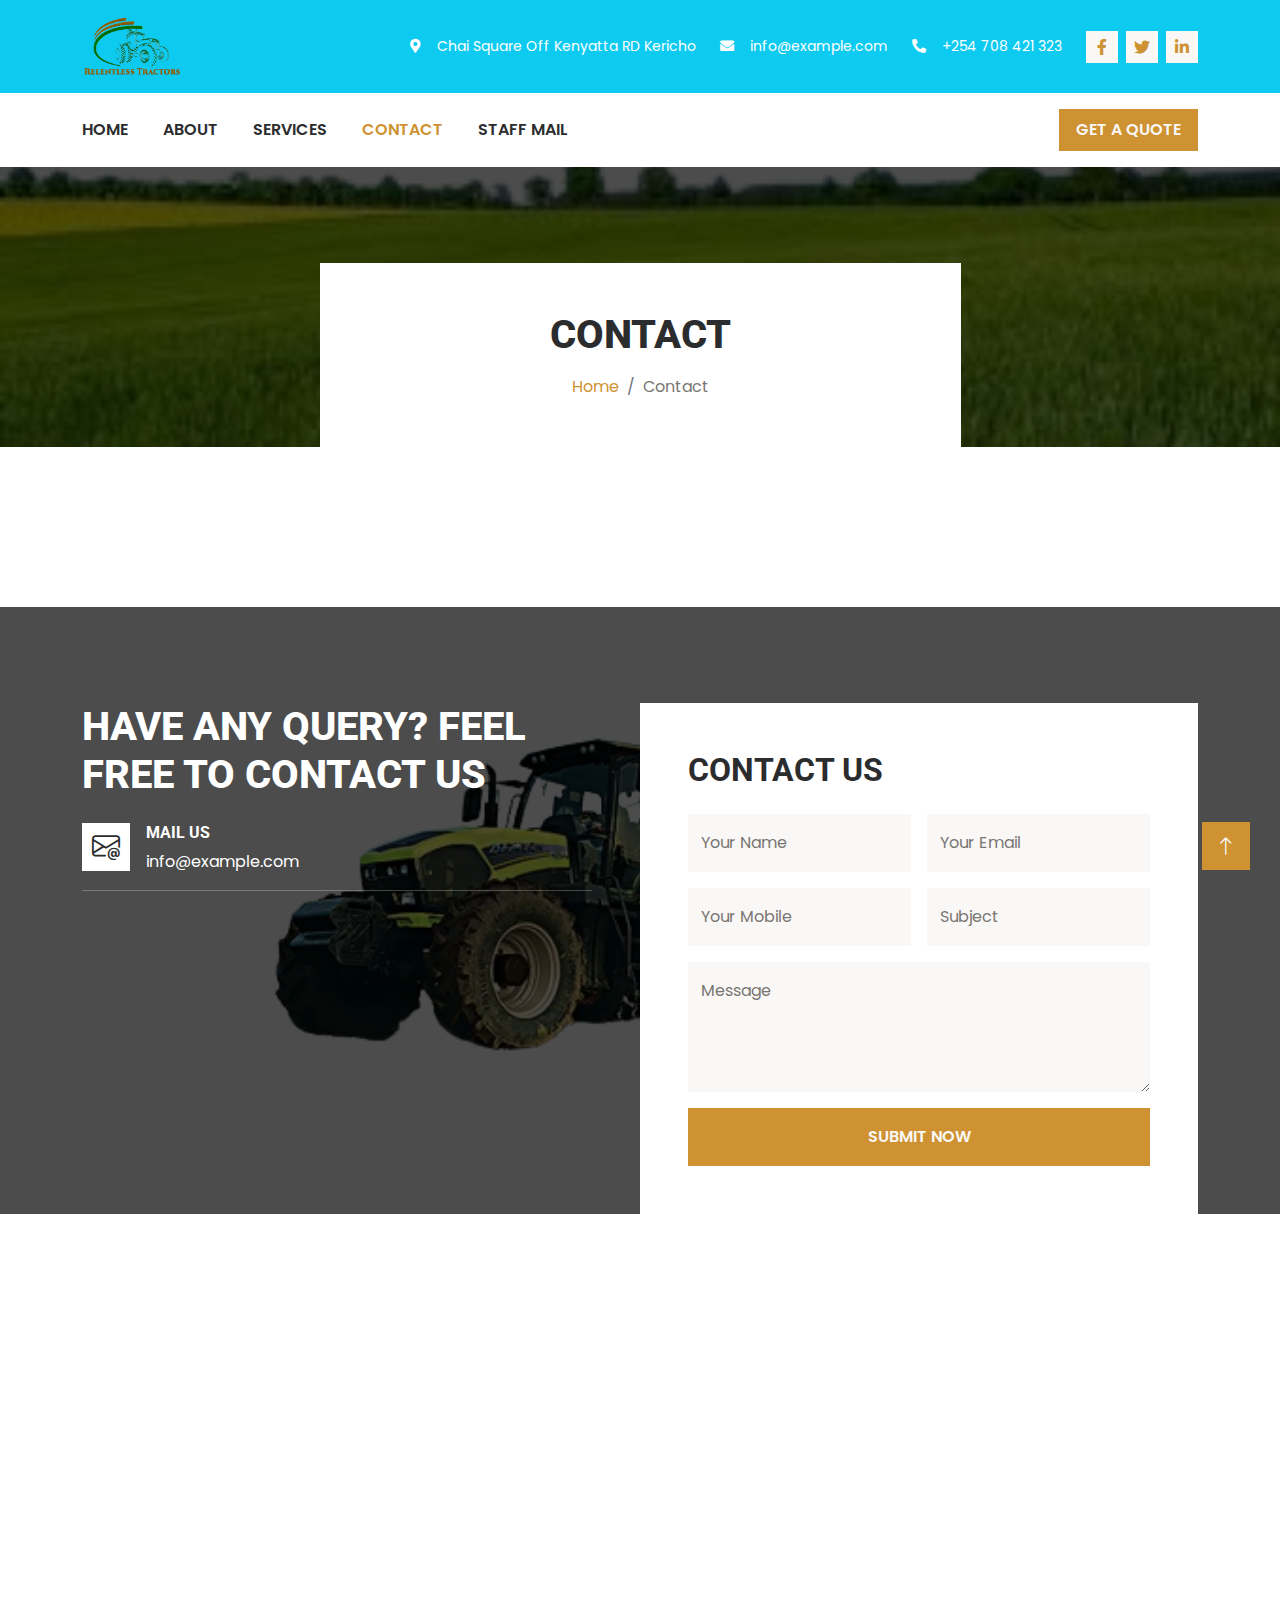
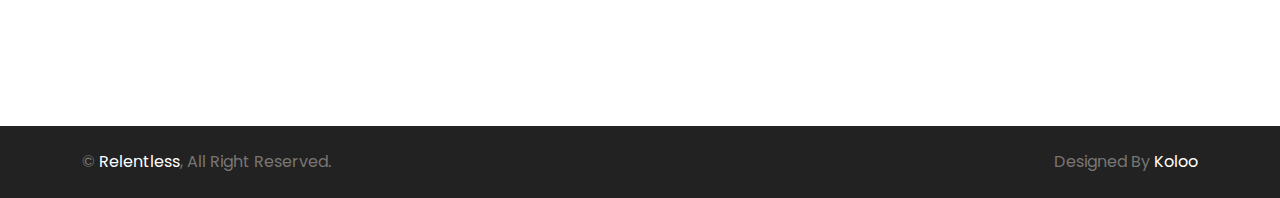
<file: contact.html>
<!DOCTYPE html>
<html lang="en">

<head>
    <meta charset="utf-8">
    <title>Contact | Relentless</title>
    <meta content="width=device-width, initial-scale=1.0" name="viewport">
    <meta content="" name="keywords">
    <meta content="" name="description">

    <!-- Favicon -->
    <link href="img/favicon.ico" rel="icon">

    <!-- Google Web Fonts -->
    <link rel="preconnect" href="https://fonts.googleapis.com">
    <link rel="preconnect" href="https://fonts.gstatic.com" crossorigin>
    <link href="https://fonts.googleapis.com/css2?family=Poppins:wght@400;600&family=Roboto:wght@700;800&display=swap"
        rel="stylesheet">

    <!-- Icon Font Stylesheet -->
    <link href="https://cdnjs.cloudflare.com/ajax/libs/font-awesome/5.10.0/css/all.min.css" rel="stylesheet">
    <link rel="stylesheet" href="https://cdn.jsdelivr.net/npm/bootstrap-icons@1.10.4/font/bootstrap-icons.css">

    <!-- Libraries Stylesheet -->
    <link href="lib/animate/animate.min.css" rel="stylesheet">
    <link href="lib/owlcarousel/assets/owl.carousel.min.css" rel="stylesheet">

    <!-- Customized Bootstrap Stylesheet -->
    <link href="css/bootstrap.min.css" rel="stylesheet">

    <!-- Template Stylesheet -->
    <link href="css/style.css" rel="stylesheet">
</head>

<body>
    <!-- Spinner Start -->
    <div id="spinner"
        class="show bg-white position-fixed translate-middle w-100 vh-100 top-50 start-50 d-flex align-items-center justify-content-center">
        <div class="spinner-border text-primary" role="status" style="width: 3rem; height: 3rem;"></div>
    </div>
    <!-- Spinner End -->


    <!-- Topbar Start -->
    <div class="container-fluid bg-info text-white d-none d-lg-flex wow fadeIn" data-wow-delay="0.1s">
        <div class="container py-3">
            <div class="d-flex align-items-center">
                <a href="index.html">
                    <!-- <h2 class="text-white fw-bold m-0">WELDORK</h2> -->
                    <img class="img-fluid" src="img/logo.png" width="100px" height="100px" alt="Image">
                </a>
                <div class="ms-auto d-flex align-items-center">
                    <small class="ms-4"><i class="fa fa-map-marker-alt me-3"></i>Chai Square Off Kenyatta RD Kericho</small>
                    <small class="ms-4"><i class="fa fa-envelope me-3"></i>info@example.com</small>
                    <small class="ms-4"><i class="fa fa-phone-alt me-3"></i>+254 708 421 323</small>
                    <div class="ms-3 d-flex">
                        <a class="btn btn-sm-square btn-light text-primary ms-2" href=""><i
                                class="fab fa-facebook-f"></i></a>
                        <a class="btn btn-sm-square btn-light text-primary ms-2" href=""><i
                                class="fab fa-twitter"></i></a>
                        <a class="btn btn-sm-square btn-light text-primary ms-2" href=""><i
                                class="fab fa-linkedin-in"></i></a>
                    </div>
                </div>
            </div>
        </div>
    </div>
    <!-- Topbar End -->


    <!-- Navbar Start -->
    <div class="container-fluid bg-white sticky-top wow fadeIn" data-wow-delay="0.1s">
        <div class="container">
            <nav class="navbar navbar-expand-lg bg-white navbar-light p-lg-0">
                <a href="index.html" class="navbar-brand d-lg-none">
                    <h1 class="fw-bold m-0">Relentless</h1>
                </a>
                <button type="button" class="navbar-toggler me-0" data-bs-toggle="collapse"
                    data-bs-target="#navbarCollapse">
                    <span class="navbar-toggler-icon"></span>
                </button>
                <div class="collapse navbar-collapse" id="navbarCollapse">
                    <div class="navbar-nav">
                        <a href="index.html" class="nav-item nav-link">Home</a>
                        <a href="about.html" class="nav-item nav-link">About</a>
                        <a href="service.html" class="nav-item nav-link">Services</a>
                        <!-- <div class="nav-item dropdown">
                            <a href="#" class="nav-link dropdown-toggle" data-bs-toggle="dropdown">Pages</a>
                            <div class="dropdown-menu bg-light rounded-0 rounded-bottom m-0">
                                <a href="feature.html" class="dropdown-item">Features</a>
                                <a href="team.html" class="dropdown-item">Our Team</a>
                                <a href="testimonial.html" class="dropdown-item">Testimonial</a>
                                <a href="appoinment.html" class="dropdown-item">Appoinment</a>
                                <a href="404.html" class="dropdown-item">404 Page</a>
                            </div>
                        </div> -->
                        <a href="contact.html" class="nav-item nav-link active">Contact</a>
                        <a href="#" class="nav-item nav-link">Staff Mail</a>
                    </div>
                    <div class="ms-auto d-none d-lg-block">
                       
                        <a href="" class="btn btn-primary py-2 px-3">Get A Quote</a>
                    </div>
                </div>
            </nav>
        </div>
    </div>
    <!-- Navbar End -->


    <!-- Page Header Start -->
    <div class="container-fluid page-header pt-5 mb-6 wow fadeIn" data-wow-delay="0.1s">
        <div class="container text-center pt-5">
            <div class="row justify-content-center">
                <div class="col-lg-7">
                    <div class="bg-white p-5">
                        <h1 class="display-6 text-uppercase mb-3 animated slideInDown">Contact</h1>
                        <nav aria-label="breadcrumb animated slideInDown">
                            <ol class="breadcrumb justify-content-center mb-0">
                                <li class="breadcrumb-item"><a href="#">Home</a></li>
                                <!-- <li class="breadcrumb-item"><a href="#">Pages</a></li> -->
                                <li class="breadcrumb-item" aria-current="page">Contact</li>
                            </ol>
                        </nav>
                    </div>
                </div>
            </div>
        </div>
    </div>
    <!-- Page Header End -->


    <!-- Contact Start -->
    <div class="pt-6 pb-6">
        <div class="container-fluid appoinment py-5 wow fadeIn" data-wow-delay="0.1s">
            <div class="container pt-5">
                <div class="row gy-5 gx-0">
                    <div class="col-lg-6 pe-lg-5 wow fadeIn" data-wow-delay="0.3s">
                        <h1 class="display-6 text-uppercase text-white mb-4">Have Any Query? Feel Free To Contact Us
                        </h1>
                        
                        <div class="d-flex align-items-start wow fadeIn" data-wow-delay="0.5s">
                            <div class="btn-lg-square bg-white">
                                <i class="bi bi-envelope-at text-dark fs-3"></i>
                            </div>
                            <div class="ms-3">
                                <h6 class="text-white text-uppercase">Mail Us</h6>
                                <span class="text-white">info@example.com</span>
                            </div>
                        </div>
                        <hr class="bg-body">
                        <div class="d-flex align-items-start wow fadeIn" data-wow-delay="0.6s">
                            <div class="btn-lg-square bg-white">
                                <i class="bi bi-telephone text-dark fs-3"></i>
                            </div>
                            <div class="ms-3">
                                <h6 class="text-white text-uppercase">Call Us</h6>
                                <span class="text-white">+254 708 421 323</span>
                            </div>
                        </div>
                    </div>
                    <div class="col-lg-6 mb-n5 wow fadeIn" data-wow-delay="0.7s">
                        <div class="bg-white p-5">
                            <h2 class="text-uppercase mb-4">Contact Us</h2>
                            <div class="row g-3">
                                <div class="col-sm-6">
                                    <div class="form-floating">
                                        <input type="text" class="form-control border-0 bg-light" id="name" placeholder="Your Name">
                                        <label for="name">Your Name</label>
                                    </div>
                                </div>
                                <div class="col-sm-6">
                                    <div class="form-floating">
                                        <input type="email" class="form-control border-0 bg-light" id="mail" placeholder="Your Email">
                                        <label for="mail">Your Email</label>
                                    </div>
                                </div>
                                <div class="col-sm-6">
                                    <div class="form-floating">
                                        <input type="text" class="form-control border-0 bg-light" id="mobile" placeholder="Your Mobile">
                                        <label for="mobile">Your Mobile</label>
                                    </div>
                                </div>
                                <div class="col-sm-6">
                                    <div class="form-floating">
                                        <input type="text" class="form-control border-0 bg-light" id="subject" placeholder="Subject">
                                        <label for="subject">Subject</label>
                                    </div>
                                </div>
                                <div class="col-12">
                                    <div class="form-floating">
                                        <textarea class="form-control border-0 bg-light" placeholder="Leave a message here" id="message"
                                            style="height: 130px"></textarea>
                                        <label for="message">Message</label>
                                    </div>
                                </div>
                                <div class="col-12 text-center">
                                    <button class="btn btn-primary w-100 py-3" type="submit">Submit Now</button>
                                </div>
                            </div>
                        </div>
                    </div>
                </div>
            </div>
        </div>
        
    </div>
    <!-- Contact End -->


    


    <!-- Footer Start -->
    <div class="container-fluid bg-dark footer py-5 wow fadeIn" data-wow-delay="0.1s">
        <div class="container py-5">
            <div class="row g-5">
                <div class="col-lg-3 col-md-6">
                    <h5 class="text-uppercase text-light mb-4">Our Office</h5>
                    <p class="mb-2"><i class="fa fa-map-marker-alt text-primary me-3"></i>Chai Square Off Kenyatta RD Kericho</p>
                    <p class="mb-2"><i class="fa fa-phone-alt text-primary me-3"></i>+254 708 421 323</p>
                    <p class="mb-2"><i class="fa fa-envelope text-primary me-3"></i>info@example.com</p>
                    <div class="d-flex pt-3">
                        <a class="btn btn-square btn-light me-2" href=""><i
                                class="fab fa-twitter"></i></a>
                        <a class="btn btn-square btn-light me-2" href=""><i
                                class="fab fa-facebook-f"></i></a>
                        <a class="btn btn-square btn-light me-2" href=""><i
                                class="fab fa-youtube"></i></a>
                        <a class="btn btn-square btn-light me-2" href=""><i
                                class="fab fa-linkedin-in"></i></a>
                    </div>
                </div>
                <div class="col-lg-3 col-md-6">
                    <h5 class="text-uppercase text-light mb-4">Quick Links</h5>
                    <a class="btn btn-link" href="">About Us</a>
                    <a class="btn btn-link" href="">Contact Us</a>
                    <a class="btn btn-link" href="">Our Services</a>
                    <a class="btn btn-link" href="">Terms & Condition</a>
                    <a class="btn btn-link" href="">Support</a>
                </div>
                <div class="col-lg-3 col-md-6">
                    <h5 class="text-uppercase text-light mb-4">Business Hours</h5>
                    <p class="text-uppercase mb-0">Monday - Friday</p>
                    <p>09:00 am - 07:00 pm</p>
                    <p class="text-uppercase mb-0">Saturday</p>
                    <p>09:00 am - 12:00 pm</p>
                    <p class="text-uppercase mb-0">Sunday</p>
                    <p>Closed</p>
                </div>
                <div class="col-lg-3 col-md-6">
                    <h5 class="text-uppercase text-light mb-4">Gallery</h5>
                    <div class="row g-1">
                        <div class="col-4">
                            <img class="img-fluid" src="img/zoom1.png" alt="">
                        </div>
                        <div class="col-4">
                            <img class="img-fluid" src="img/zoomwheel.png" alt="">
                        </div>
                        <div class="col-4">
                            <img class="img-fluid" src="img/zoomplo.png" alt="">
                        </div>
                        <div class="col-4">
                            <img class="img-fluid" src="img/zoom3.png" alt="">
                        </div>
                        <div class="col-4">
                            <img class="img-fluid" src="img/zoomshow.png" alt="">
                        </div>
                        <div class="col-4">
                            <img class="img-fluid" src="img/zoom1.png" alt="">
                        </div>
                    </div>
                </div>
            </div>
        </div>
    </div>
    <!-- Footer End -->


    <!-- Copyright Start -->
    <div class="container-fluid text-body copyright py-4">
        <div class="container">
            <div class="row">
                <div class="col-md-6 text-center text-md-start mb-3 mb-md-0">
                    &copy; <a class="fw-semi-bold" href="#">Relentless</a>, All Right Reserved.
                </div>
                <div class="col-md-6 text-center text-md-end">
                    
                    Designed By <a class="fw-semi-bold" href="https://htmlcodex.com">Koloo</a>
                </div>
            </div>
        </div>
    </div>
    <!-- Copyright End -->


    <!-- Back to Top -->
    <a href="#" class="btn btn-lg btn-primary btn-lg-square back-to-top"><i
            class="bi bi-arrow-up"></i></a>


    <!-- JavaScript Libraries -->
    <script src="https://ajax.googleapis.com/ajax/libs/jquery/3.6.1/jquery.min.js"></script>
    <script src="https://cdn.jsdelivr.net/npm/bootstrap@5.0.0/dist/js/bootstrap.bundle.min.js"></script>
    <script src="lib/wow/wow.min.js"></script>
    <script src="lib/easing/easing.min.js"></script>
    <script src="lib/waypoints/waypoints.min.js"></script>
    <script src="lib/counterup/counterup.min.js"></script>
    <script src="lib/owlcarousel/owl.carousel.min.js"></script>

    <!-- Template Javascript -->
    <script src="js/main.js"></script>
</body>

</html>
</file>
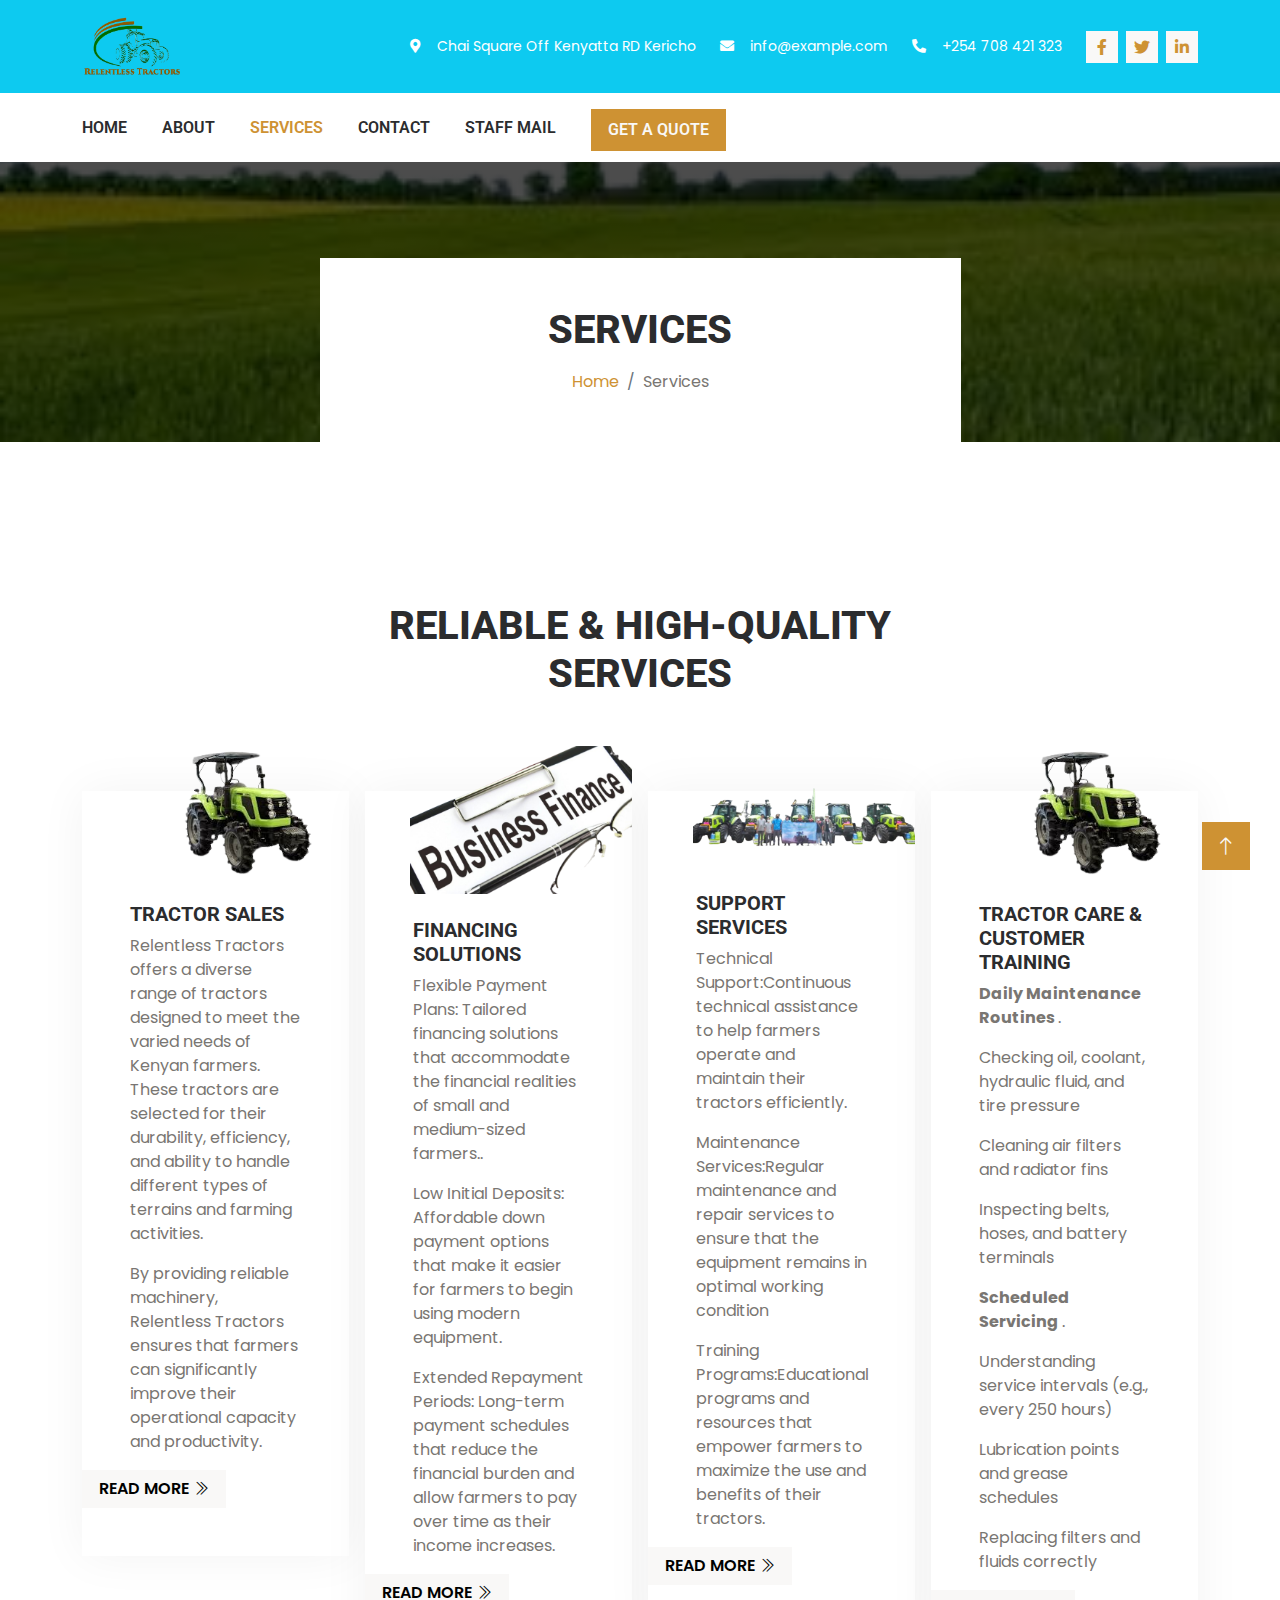
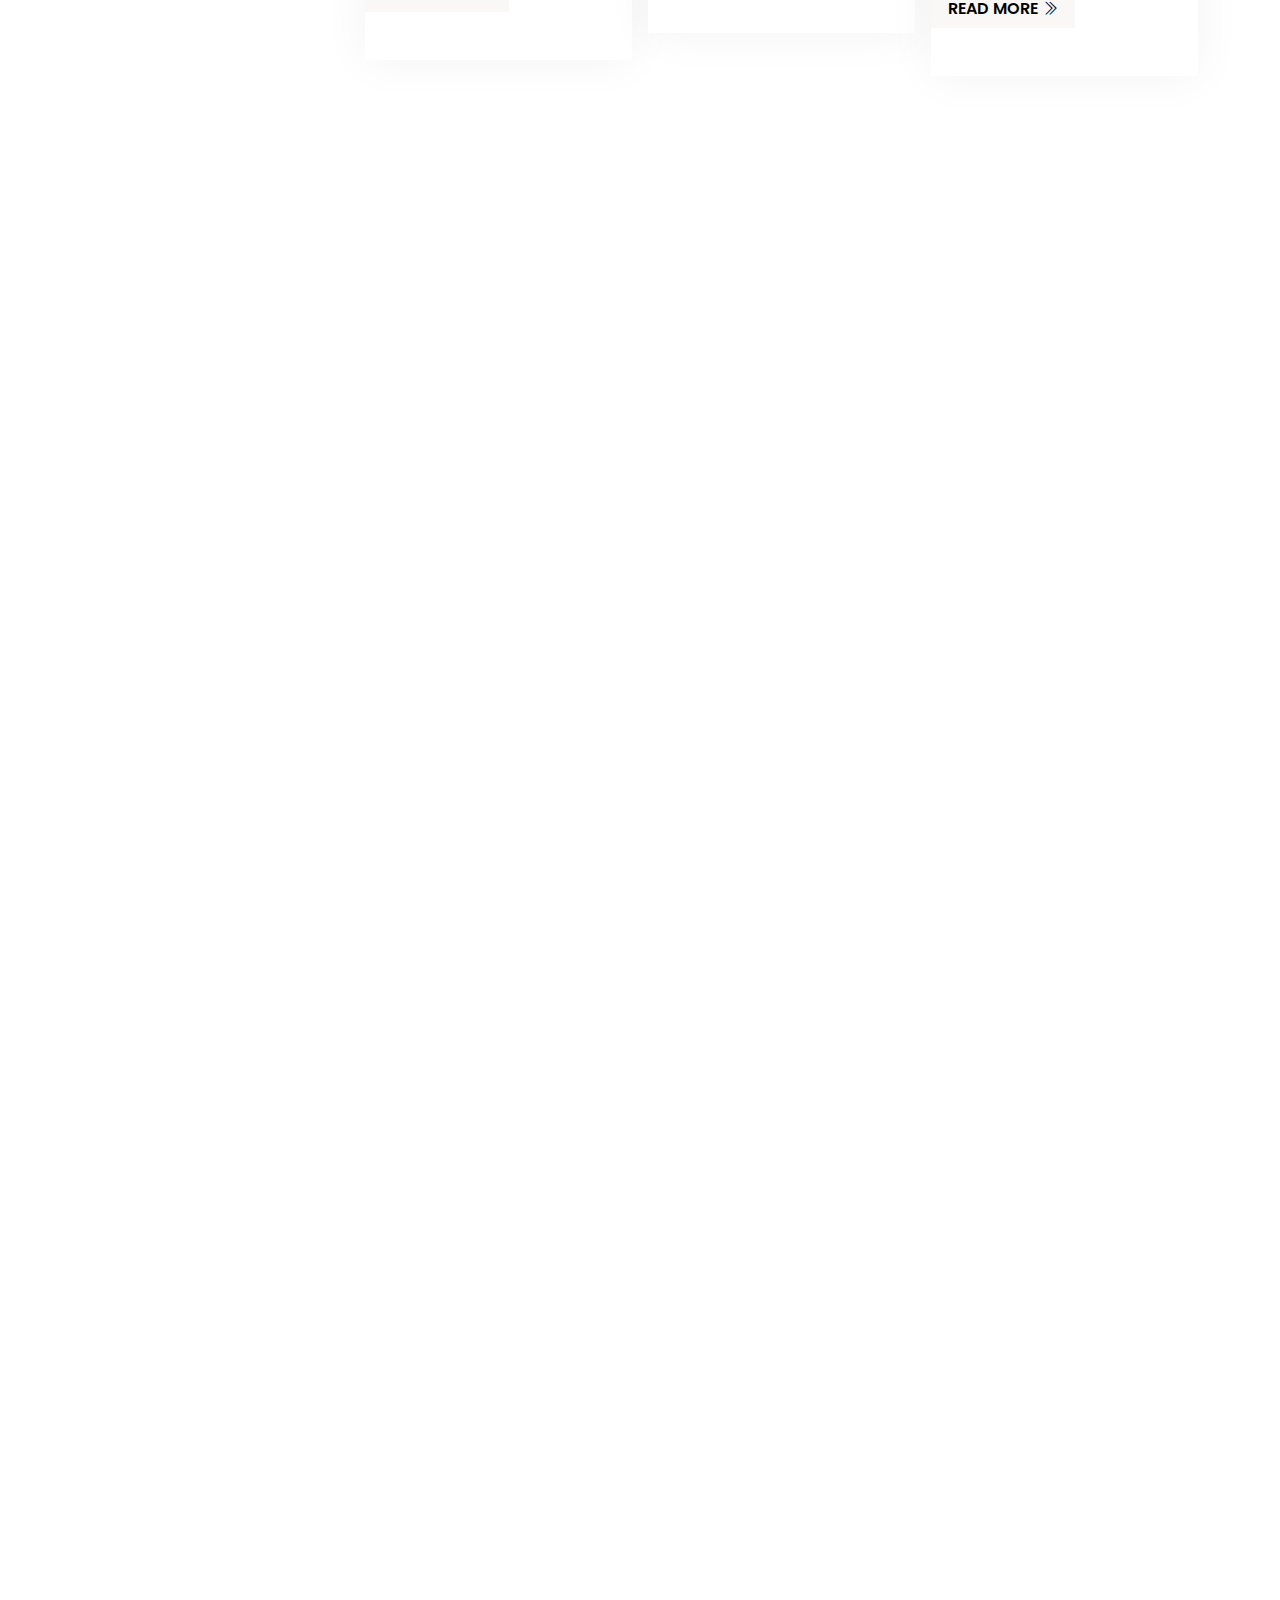
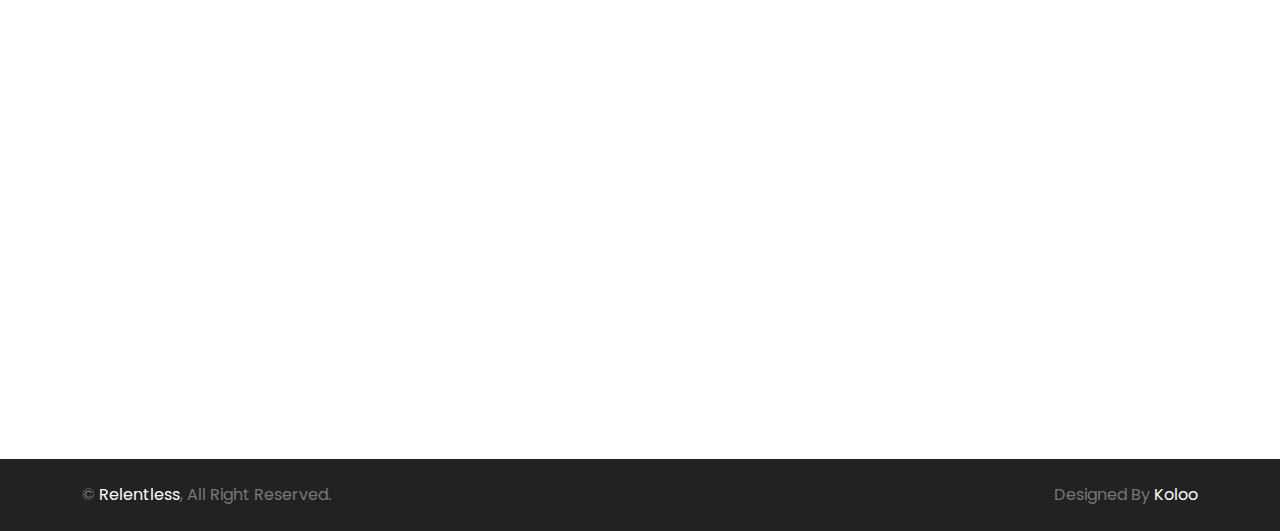
<file: service.html>
<!DOCTYPE html>
<html lang="en">

<head>
    <meta charset="utf-8">
    <title>Services | Relentless</title>
    <meta content="width=device-width, initial-scale=1.0" name="viewport">
    <meta content="" name="keywords">
    <meta content="" name="description">

    <!-- Favicon -->
    <link href="img/favicon.ico" rel="icon">

    <!-- Google Web Fonts -->
    <link rel="preconnect" href="https://fonts.googleapis.com">
    <link rel="preconnect" href="https://fonts.gstatic.com" crossorigin>
    <link href="https://fonts.googleapis.com/css2?family=Poppins:wght@400;600&family=Roboto:wght@700;800&display=swap"
        rel="stylesheet">

    <!-- Icon Font Stylesheet -->
    <link href="https://cdnjs.cloudflare.com/ajax/libs/font-awesome/5.10.0/css/all.min.css" rel="stylesheet">
    <link rel="stylesheet" href="https://cdn.jsdelivr.net/npm/bootstrap-icons@1.10.4/font/bootstrap-icons.css">

    <!-- Libraries Stylesheet -->
    <link href="lib/animate/animate.min.css" rel="stylesheet">
    <link href="lib/owlcarousel/assets/owl.carousel.min.css" rel="stylesheet">

    <!-- Customized Bootstrap Stylesheet -->
    <link href="css/bootstrap.min.css" rel="stylesheet">

    <!-- Template Stylesheet -->
    <link href="css/style.css" rel="stylesheet">
</head>

<body>
    <!-- Spinner Start -->
    <div id="spinner"
        class="show bg-white position-fixed translate-middle w-100 vh-100 top-50 start-50 d-flex align-items-center justify-content-center">
        <div class="spinner-border text-primary" role="status" style="width: 3rem; height: 3rem;"></div>
    </div>
    <!-- Spinner End -->


    <!-- Topbar Start -->
    <div class="container-fluid bg-info text-white d-none d-lg-flex wow fadeIn" data-wow-delay="0.1s">
        <div class="container py-3">
            <div class="d-flex align-items-center">
                <a href="index.html">
                    <!-- <h2 class="text-white fw-bold m-0">WELDORK</h2> -->
                    <img class="img-fluid" src="img/logo.png" width="100px" height="100px" alt="Image">
                </a>
                <div class="ms-auto d-flex align-items-center">
                    <small class="ms-4"><i class="fa fa-map-marker-alt me-3"></i>Chai Square Off Kenyatta RD Kericho</small>
                    <small class="ms-4"><i class="fa fa-envelope me-3"></i>info@example.com</small>
                    <small class="ms-4"><i class="fa fa-phone-alt me-3"></i>+254 708 421 323</small>
                    <div class="ms-3 d-flex">
                        <a class="btn btn-sm-square btn-light text-primary ms-2" href=""><i
                                class="fab fa-facebook-f"></i></a>
                        <a class="btn btn-sm-square btn-light text-primary ms-2" href=""><i
                                class="fab fa-twitter"></i></a>
                        <a class="btn btn-sm-square btn-light text-primary ms-2" href=""><i
                                class="fab fa-linkedin-in"></i></a>
                    </div>
                </div>
            </div>
        </div>
    </div>
    <!-- Topbar End -->


    <!-- Navbar Start -->
    <div class="container-fluid bg-white sticky-top wow fadeIn" data-wow-delay="0.1s">
        <div class="container">
            <nav class="navbar navbar-expand-lg bg-white navbar-light p-lg-0">
                <a href="index.html" class="navbar-brand d-lg-none">
                    <h1 class="fw-bold m-0">Relentless/h1>
                </a>
                <button type="button" class="navbar-toggler me-0" data-bs-toggle="collapse"
                    data-bs-target="#navbarCollapse">
                    <span class="navbar-toggler-icon"></span>
                </button>
                <div class="collapse navbar-collapse" id="navbarCollapse">
                    <div class="navbar-nav">
                        <a href="index.html" class="nav-item nav-link">Home</a>
                        <a href="about.html" class="nav-item nav-link">About</a>
                        <a href="service.html" class="nav-item nav-link active">Services</a>
                        <!-- <div class="nav-item dropdown">
                            <a href="#" class="nav-link dropdown-toggle" data-bs-toggle="dropdown">Pages</a>
                            <div class="dropdown-menu bg-light rounded-0 rounded-bottom m-0">
                                <a href="feature.html" class="dropdown-item">Features</a>
                                <a href="team.html" class="dropdown-item">Our Team</a>
                                <a href="testimonial.html" class="dropdown-item">Testimonial</a>
                                <a href="appoinment.html" class="dropdown-item">Appoinment</a>
                                <a href="404.html" class="dropdown-item">404 Page</a>
                            </div>
                        </div> -->
                        <a href="contact.html" class="nav-item nav-link">Contact</a>
                        <a href="#" class="nav-item nav-link">Staff Mail</a>
                    </div>
                    <div class="ms-auto d-none d-lg-block">
                       
                        <a href="" class="btn btn-primary py-2 px-3">Get A Quote</a>
                    </div>
                </div>
            </nav>
        </div>
    </div>
    <!-- Navbar End -->


    <!-- Page Header Start -->
    <div class="container-fluid page-header pt-5 mb-6 wow fadeIn" data-wow-delay="0.1s">
        <div class="container text-center pt-5">
            <div class="row justify-content-center">
                <div class="col-lg-7">
                    <div class="bg-white p-5">
                        <h1 class="display-6 text-uppercase mb-3 animated slideInDown">Services</h1>
                        <nav aria-label="breadcrumb animated slideInDown">
                            <ol class="breadcrumb justify-content-center mb-0">
                                <li class="breadcrumb-item"><a href="#">Home</a></li>
                                <!-- <li class="breadcrumb-item"><a href="#">Pages</a></li> -->
                                <li class="breadcrumb-item" aria-current="page">Services</li>
                            </ol>
                        </nav>
                    </div>
                </div>
            </div>
        </div>
    </div>
    <!-- Page Header End -->


    <!-- Service Start -->
    <div class="container-fluid service pt-6 pb-6">
        <div class="container">
            <div class="text-center mx-auto wow fadeInUp" data-wow-delay="0.1s" style="max-width: 600px;">
                <h1 class="display-6 text-uppercase mb-5">Reliable & High-Quality  Services</h1>
            </div>
            <div class="row g-3">
                <div class="col-lg-3 col-md-6 wow fadeInUp" data-wow-delay="0.1s">
                    <div class="service-item">
                        <div class="service-inner pb-5">
                            <img class="img-fluid w-100" src="img/zoom1.png" alt="">
                            <div class="service-text px-5 pt-4">
                                <h5 class="text-uppercase"> Tractor Sales</h4>
                                    <p>Relentless Tractors offers a diverse range of tractors designed to meet the varied needs
                                         of Kenyan farmers. These tractors are selected for their durability, efficiency, 
                                        and ability to handle different types of terrains and farming activities.
                                    </p>
                                    <p>By providing reliable machinery, Relentless Tractors ensures that farmers can significantly improve their operational capacity and productivity.</p>
                            </div>
                            <a class="btn btn-light px-3" href="">Read More<i
                                    class="bi bi-chevron-double-right ms-1"></i></a>
                        </div>
                    </div>
                </div>
                <div class="col-lg-3 col-md-6 wow fadeInUp" data-wow-delay="0.2s">
                    <div class="service-item">
                        <div class="service-inner pb-5">
                            <img class="img-fluid w-100" src="img/finance.png" alt="">
                            <div class="service-text px-5 pt-4">
                                <h5 class="text-uppercase">Financing Solutions</h4>
                                    <p>Flexible Payment Plans: Tailored financing solutions that accommodate the financial realities of small and medium-sized farmers..
                                    </p>
                                    <p>Low Initial Deposits: Affordable down payment
                                         options that make it easier for farmers to 
                                         begin using modern equipment.</p>
                                    <p>Extended Repayment Periods: Long-term payment schedules that reduce the financial burden and allow farmers to pay over time as their income increases.</p>
                            </div>
                            <a class="btn btn-light px-3" href="">Read More<i
                                    class="bi bi-chevron-double-right ms-1"></i></a>
                        </div>
                    </div>
                </div>
                <div class="col-lg-3 col-md-6 wow fadeInUp" data-wow-delay="0.3s">
                    <div class="service-item">
                        <div class="service-inner pb-5">
                            <img class="img-fluid w-100" src="img/support.png" alt="">
                            <div class="service-text px-5 pt-4">
                                <h5 class="text-uppercase">Support Services</h4>
                                    <p>Technical Support:Continuous technical assistance to help farmers operate and maintain their tractors
                                         efficiently.
                                    </p>
                                    <p>Maintenance Services:Regular maintenance and repair services to
                                         ensure that the equipment remains in optimal 
                                         working condition</p>
                                    <p>Training Programs:Educational programs and resources that empower farmers to maximize the use and benefits of their tractors.</p>
                            </div>
                            <a class="btn btn-light px-3" href="">Read More<i
                                    class="bi bi-chevron-double-right ms-1"></i></a>
                        </div>
                    </div>
                </div>
                <div class="col-lg-3 col-md-6 wow fadeInUp" data-wow-delay="0.4s">
                    <div class="service-item">
                        <div class="service-inner pb-5">
                            <img class="img-fluid w-100" src="img/zoom1.png" alt="">
                            <div class="service-text px-5 pt-4">
                                <h5 class="text-uppercase">Tractor Care & Customer Training</h4>
                                    <p><strong>Daily Maintenance Routines

                                    </strong>.
                                    </p>
                                   <p> Checking oil, coolant, hydraulic fluid, and tire pressure</p>

                                   <p> Cleaning air filters and radiator fins</p>

                                    <p> Inspecting belts, hoses, and battery terminals</p>
                                    <p><strong>Scheduled Servicing

                                    </strong>.
                                    </p>
                                    <p>Understanding service intervals (e.g., every 250 hours)</p>

                                   <p> Lubrication points and grease schedules</p>

                                    <p>Replacing filters and fluids correctly</p>
                            </div>
                            <a class="btn btn-light px-3" href="">Read More<i
                                    class="bi bi-chevron-double-right ms-1"></i></a>
                        </div>
                    </div>
                </div> 
                
            </div>
        </div>
    </div>
    <!-- Serive Ends -->
    <!-- Appoinment Start -->
    <div class="container-fluid appoinment mt-6 mb-6 py-5 wow fadeIn" data-wow-delay="0.1s">
        <div class="container pt-5">
            <div class="row gy-5 gx-0">
                <div class="col-lg-6 pe-lg-5 wow fadeIn" data-wow-delay="0.3s">
                    <h1 class="display-6 text-uppercase text-white mb-4">We Deliver Our Products in Time
                    </h1>
                    
                    <div class="d-flex align-items-start wow fadeIn" data-wow-delay="0.5s">
                        <div class="btn-lg-square bg-white">
                            <i class="bi bi-geo-alt text-dark fs-3"></i>
                        </div>
                        <div class="ms-3">
                            <h6 class="text-white text-uppercase">Office Address</h6>
                            <span class="text-white">Chai Square Off Kenyatta RD Kericho</span>
                        </div>
                    </div>
                    <hr class="bg-body">
                    <div class="d-flex align-items-start wow fadeIn" data-wow-delay="0.6s">
                        <div class="btn-lg-square bg-white">
                            <i class="bi bi-clock text-dark fs-3"></i>
                        </div>
                        <div class="ms-3">
                            <h6 class="text-white text-uppercase">Office Time</h6>
                            <span class="text-white">Mon-Sat 09am-5pm, Sun Closed</span>
                        </div>
                    </div>
                </div>
                <div class="col-lg-6 mb-n5 wow fadeIn" data-wow-delay="0.7s">
                    <div class="bg-white p-5">
                        <h2 class="text-uppercase mb-4">Online Appoinment</h2>
                        <div class="row g-3">
                            <div class="col-sm-6">
                                <div class="form-floating">
                                    <input type="text" class="form-control border-0 bg-light" id="name" placeholder="Your Name">
                                    <label for="name">Your Name</label>
                                </div>
                            </div>
                            <div class="col-sm-6">
                                <div class="form-floating">
                                    <input type="email" class="form-control border-0 bg-light" id="mail" placeholder="Your Email">
                                    <label for="mail">Your Email</label>
                                </div>
                            </div>
                            <div class="col-sm-6">
                                <div class="form-floating">
                                    <input type="text" class="form-control border-0 bg-light" id="mobile" placeholder="Your Mobile">
                                    <label for="mobile">Your Mobile</label>
                                </div>
                            </div>
                            <div class="col-sm-6">
                                <div class="form-floating">
                                    <select class="form-select border-0 bg-light" id="service">
                                        option selected>Western Kenya</option>
                                        <option value="">Rift Valley</option>
                                        <option value="">Nyanza</option>
                                        <option value="">Central Kenya</option>
                                        <option value="">North Eastern</option>
                                        <option value="">Eastern</option>
                                        <option value="">Coastral Region</option>
                                    </select>
                                    <label for="service">Choose Region</label>
                                </div>
                            </div>
                            <div class="col-12">
                                <div class="form-floating">
                                    <textarea class="form-control border-0 bg-light" placeholder="Leave a message here" id="message"
                                        style="height: 130px"></textarea>
                                    <label for="message">Message</label>
                                </div>
                            </div>
                            <div class="col-12 text-center">
                                <button class="btn btn-primary w-100 py-3" type="submit">Submit Now</button>
                            </div>
                        </div>
                    </div>
                </div>
            </div>
        </div>
    </div>
    <!-- Appoinment End -->


    <!-- Testimonial Start -->
    <div class="container-fluid pt-6 pb-6">
        <div class="container">
            <div class="text-center mx-auto wow fadeInUp" data-wow-delay="0.1s" style="max-width: 600px;">
                <h1 class="display-6 text-uppercase mb-5">What They’re Talking About Our  Work</h1>
            </div>
            <div class="row g-5 align-items-center">
                <div class="col-lg-5 wow fadeInUp" data-wow-delay="0.3s">
                    <div class="testimonial-img">
                        <div class="animated flip infinite">
                            <img class="img-fluid" src="img/passport.png" alt="">
                        </div>
                        <div class="animated flip infinite">
                            <img class="img-fluid" src="img/passport.png" alt="">
                        </div>
                        <div class="animated flip infinite">
                            <img class="img-fluid" src="img/passport.png" alt="">
                        </div>
                        <div class="animated flip infinite">
                            <img class="img-fluid" src="img/passport.png" alt="">
                        </div>
                    </div>
                </div>
                <div class="col-lg-7 wow fadeInUp" data-wow-delay="0.5s">
                    <div class="owl-carousel testimonial-carousel">
                        <div class="testimonial-item">
                            <div class="d-flex align-items-center mb-4">
                                <img class="img-fluid" src="img/passport.png" alt="">
                                <div class="ms-3">
                                    <div class="mb-2">
                                        <i class="far fa-star text-primary"></i>
                                        <i class="far fa-star text-primary"></i>
                                        <i class="far fa-star text-primary"></i>
                                        <i class="far fa-star text-primary"></i>
                                        <i class="far fa-star text-primary"></i>
                                    </div>
                                    <h5 class="text-uppercase">Peter Koloo</h5>
                                    <span>Farmer</span>
                                </div>
                            </div>
                            <p class="fs-5">"Absolutely fantastic service! The team was professional, responsive, and went above and beyond to meet our needs. Highly recommended!".
                            </p>
                        </div>
                        <div class="testimonial-item">
                            <div class="d-flex align-items-center mb-4">
                                <img class="img-fluid" src="img/passport.png" alt="">
                                <div class="ms-3">
                                    <div class="mb-2">
                                        <i class="far fa-star text-primary"></i>
                                        <i class="far fa-star text-primary"></i>
                                        <i class="far fa-star text-primary"></i>
                                        <i class="far fa-star text-primary"></i>
                                        <i class="far fa-star text-primary"></i>
                                    </div>
                                    <h5 class="text-uppercase">Peter Koloo</h5>
                                    <span>Farmer</span>
                                </div>
                            </div>
                            <p class="fs-5">"I purchased a tractor from Relentless Tractors, and it's been a game-changer for my farm. The machine runs
                                 smoothly, and the fuel efficiency is impressive. Highly recommend their service!"
                            </p>
                        </div>
                        <div class="testimonial-item">
                            <div class="d-flex align-items-center mb-4">
                                <img class="img-fluid" src="img/passport.png" alt="">
                                <div class="ms-3">
                                    <div class="mb-2">
                                        <i class="far fa-star text-primary"></i>
                                        <i class="far fa-star text-primary"></i>
                                        <i class="far fa-star text-primary"></i>
                                        <i class="far fa-star text-primary"></i>
                                        <i class="far fa-star text-primary"></i>
                                    </div>
                                    <h5 class="text-uppercase">Vincent Ochieng</h5>
                                    <span>Farmer</span>
                                </div>
                            </div>
                            <p class="fs-5">"The sales agent was incredibly knowledgeable and patient. They helped me choose the right
                                 model for my land size and budget. I felt confident every step of the way.".
                            </p>
                        </div>
                        <div class="testimonial-item">
                            <div class="d-flex align-items-center mb-4">
                                <img class="img-fluid" src="img/passport.png" alt="">
                                <div class="ms-3">
                                    <div class="mb-2">
                                        <i class="far fa-star text-primary"></i>
                                        <i class="far fa-star text-primary"></i>
                                        <i class="far fa-star text-primary"></i>
                                        <i class="far fa-star text-primary"></i>
                                        <i class="far fa-star text-primary"></i>
                                    </div>
                                    <h5 class="text-uppercase">Sammy Nyasuna</h5>
                                    <span>Farmer</span>
                                </div>
                            </div>
                            <p class="fs-5">"Being a local farmer, I appreciated how the agent understood our terrain and recommended a tractor that’s
                                 perfect for our conditions. It’s been working like a charm.".
                            </p>
                        </div>
                    </div>
                </div>
            </div>
        </div>
    </div>
    <!-- Testimonial End -->

    <!-- Footer Start -->
    <div class="container-fluid bg-dark footer py-5 wow fadeIn" data-wow-delay="0.1s">
        <div class="container py-5">
            <div class="row g-5">
                <div class="col-lg-3 col-md-6">
                    <h5 class="text-uppercase text-light mb-4">Our Office</h5>
                    <p class="mb-2"><i class="fa fa-map-marker-alt text-primary me-3"></i>Chai Square Off Kenyatta RD Kericho</p>
                    <p class="mb-2"><i class="fa fa-phone-alt text-primary me-3"></i>+254 708 421 323</p>
                    <p class="mb-2"><i class="fa fa-envelope text-primary me-3"></i>info@example.com</p>
                    <div class="d-flex pt-3">
                        <a class="btn btn-square btn-light me-2" href=""><i
                                class="fab fa-twitter"></i></a>
                        <a class="btn btn-square btn-light me-2" href=""><i
                                class="fab fa-facebook-f"></i></a>
                        <a class="btn btn-square btn-light me-2" href=""><i
                                class="fab fa-youtube"></i></a>
                        <a class="btn btn-square btn-light me-2" href=""><i
                                class="fab fa-linkedin-in"></i></a>
                    </div>
                </div>
                <div class="col-lg-3 col-md-6">
                    <h5 class="text-uppercase text-light mb-4">Quick Links</h5>
                    <a class="btn btn-link" href="">About Us</a>
                    <a class="btn btn-link" href="">Contact Us</a>
                    <a class="btn btn-link" href="">Our Services</a>
                    <a class="btn btn-link" href="">Terms & Condition</a>
                    <a class="btn btn-link" href="">Support</a>
                </div>
                <div class="col-lg-3 col-md-6">
                    <h5 class="text-uppercase text-light mb-4">Business Hours</h5>
                    <p class="text-uppercase mb-0">Monday - Friday</p>
                    <p>09:00 am - 07:00 pm</p>
                    <p class="text-uppercase mb-0">Saturday</p>
                    <p>09:00 am - 12:00 pm</p>
                    <p class="text-uppercase mb-0">Sunday</p>
                    <p>Closed</p>
                </div>
                <div class="col-lg-3 col-md-6">
                    <h5 class="text-uppercase text-light mb-4">Gallery</h5>
                    <div class="row g-1">
                        <div class="col-4">
                            <img class="img-fluid" src="img/zoom1.png" alt="">
                        </div>
                        <div class="col-4">
                            <img class="img-fluid" src="img/zoomwheel.png" alt="">
                        </div>
                        <div class="col-4">
                            <img class="img-fluid" src="img/zoomplo.png" alt="">
                        </div>
                        <div class="col-4">
                            <img class="img-fluid" src="img/zoom3.png" alt="">
                        </div>
                        <div class="col-4">
                            <img class="img-fluid" src="img/zoomshow.png" alt="">
                        </div>
                        <div class="col-4">
                            <img class="img-fluid" src="img/zoom1.png" alt="">
                        </div>
                    </div>
                </div>
            </div>
        </div>
    </div>
    <!-- Footer End -->


    <!-- Copyright Start -->
    <div class="container-fluid text-body copyright py-4">
        <div class="container">
            <div class="row">
                <div class="col-md-6 text-center text-md-start mb-3 mb-md-0">
                    &copy; <a class="fw-semi-bold" href="#">Relentless</a>, All Right Reserved.
                </div>
                <div class="col-md-6 text-center text-md-end">
                    <!--/*** This template is free as long as you keep the below author’s credit link/attribution link/backlink. ***/-->
                    <!--/*** If you'd like to use the template without the below author’s credit link/attribution link/backlink, ***/-->
                    <!--/*** you can purchase the Credit Removal License from "https://htmlcodex.com/credit-removal". ***/-->
                    Designed By <a class="fw-semi-bold" href="#"> Koloo</a>
                </div>
            </div>
        </div>
    </div>
    <!-- Copyright End -->


    <!-- Back to Top -->
    <a href="#" class="btn btn-lg btn-primary btn-lg-square back-to-top"><i
            class="bi bi-arrow-up"></i></a>


    <!-- JavaScript Libraries -->
    <script src="https://ajax.googleapis.com/ajax/libs/jquery/3.6.1/jquery.min.js"></script>
    <script src="https://cdn.jsdelivr.net/npm/bootstrap@5.0.0/dist/js/bootstrap.bundle.min.js"></script>
    <script src="lib/wow/wow.min.js"></script>
    <script src="lib/easing/easing.min.js"></script>
    <script src="lib/waypoints/waypoints.min.js"></script>
    <script src="lib/counterup/counterup.min.js"></script>
    <script src="lib/owlcarousel/owl.carousel.min.js"></script>

    <!-- Template Javascript -->
    <script src="js/main.js"></script>
</body>

</html>
</file>
<file: css/style.css>
/********** Template CSS **********/

.back-to-top {
    position: fixed;
    display: none;
    right: 30px;
    bottom: 30px;
    z-index: 99;
}

.fw-medium {
    font-weight: 600;
}

.mt-6 {
    margin-top: 5rem;
}

.mb-6 {
    margin-bottom: 5rem;
}

.pt-6 {
    padding-top: 5rem;
}

.pb-6 {
    padding-bottom: 5rem;
}


/*** Spinner ***/
#spinner {
    opacity: 0;
    visibility: hidden;
    transition: opacity .5s ease-out, visibility 0s linear .5s;
    z-index: 99999;
}

#spinner.show {
    transition: opacity .5s ease-out, visibility 0s linear 0s;
    visibility: visible;
    opacity: 1;
}


/*** Button ***/
.btn {
    transition: .5s;
    font-weight: 600;
    text-transform: uppercase;
}

.btn-primary,
.btn-outline-primary:hover {
    color: var(--bs-light);
}

.btn-secondary,
.btn-outline-secondary:hover {
    color: var(--bs-dark);
}

.btn-square {
    width: 38px;
    height: 38px;
}

.btn-sm-square {
    width: 32px;
    height: 32px;
}

.btn-lg-square {
    width: 48px;
    height: 48px;
}

.btn-xl-square {
    width: 60px;
    height: 60px;
}

.btn-xxl-square {
    width: 75px;
    height: 75px;
}

.btn-square,
.btn-sm-square,
.btn-lg-square,
.btn-xl-square,
.btn-xxl-square {
    padding: 0;
    display: flex;
    align-items: center;
    justify-content: center;
    font-weight: normal;
}

/*** Navbar ***/
.sticky-top {
    top: -100px;
    transition: .5s;
}

.navbar .navbar-nav .nav-link {
    margin-right: 35px;
    padding: 25px 0;
    color: var(--bs-dark);
    font-size: 16px;
    text-transform: uppercase;
    font-weight: 600;
    outline: none;
}

.navbar .navbar-nav .nav-link:hover,
.navbar .navbar-nav .nav-link.active {
    color: var(--bs-primary);
}

.navbar .dropdown-toggle::after {
    border: none;
    content: "\f107";
    font-family: "Font Awesome 5 Free";
    font-weight: 900;
    vertical-align: middle;
    margin-left: 8px;
}

@media (max-width: 991.98px) {
    .navbar .navbar-nav .nav-link  {
        margin-right: 0;
        padding: 10px 0;
    }

    .navbar .navbar-nav {
        margin-top: 15px;
        border-top: 1px solid #EEEEEE;
    }
}

@media (min-width: 992px) {
    .navbar .nav-item .dropdown-menu {
        display: block;
        border: none;
        margin-top: 0;
        top: 150%;
        opacity: 0;
        visibility: hidden;
        transition: .5s;
    }

    .navbar .nav-item:hover .dropdown-menu {
        top: 100%;
        visibility: visible;
        transition: .5s;
        opacity: 1;
    }
}


/*** Header ***/
.carousel .carousel-caption {
    top: 0;
    left: 0;
    right: 0;
    bottom: 0;
    display: flex;
    flex-direction: column;
    align-items: start;
    justify-content: center;
    text-align: left;
    background: rgba(0, 0, 0, .7);
    padding: 3rem;
    padding-left: 11rem;
    z-index: 1;
}

.carousel .carousel-indicators {
    top: 0;
    bottom: 0;
    left: 0;
    right: auto;
    width: 80px;
    flex-direction: column;
    margin: 0;
    margin-left: 3rem;
}

.carousel .carousel-indicators [data-bs-target] {
    width: 70px;
    height: 70px;
    text-indent: 0;
    margin: 5px 0;
    border: 2px solid #FFFFFF;
    overflow: hidden;
}

.carousel .carousel-indicators [data-bs-target] img {
    width: 100%;
    height: 100%;
    object-fit: cover;
}

@media (max-width: 992px) {
    .carousel .carousel-item {
        position: relative;
        min-height: 600px;
    }
    
    .carousel .carousel-item img {
        position: absolute;
        width: 100%;
        height: 100%;
        object-fit: cover;
    }

    .carousel .carousel-indicators [data-bs-target] {
        width: 60px;
        height: 60px;
    }

    .carousel .carousel-caption {
        padding-left: 10rem;
    }
}

@media (max-width: 768px) {
    .carousel .carousel-item {
        min-height: 500px;
    }

    .carousel .carousel-indicators [data-bs-target] {
        width: 50px;
        height: 50px;
    }

    .carousel .carousel-caption {
        padding-left: 9rem;
    }
}

@media (min-width: 1200px) {
    .carousel .carousel-item .display-1 {
        font-size: 7rem;
    }
}

.page-header {
    background: linear-gradient(rgba(0, 0, 0, .7), rgba(0, 0, 0, .7)), url(../img/farm.png) center center no-repeat;
    background-size: cover;
}


/*** About ***/
.about-img {
    position: relative;
    padding-left: 45px;
}

.about-img::before {
    position: absolute;
    content: "";
    width: 200px;
    height: 300px;
    top: 0;
    left: 0;
    border: 5px solid var(--bs-primary);
    animation: animateUpDown 3s ease-in-out infinite;
    z-index: -1;
}

@keyframes animateUpDown { 
    0% { 
        top: -25px;
    }
    50% { 
        top: -45px;
    }
    100% { 
        top: -25px;
    } 
}


/*** Features ***/
.feature {
    background: linear-gradient(to right, rgba(0, 0, 0, .1), rgba(0, 0, 0, 1) 50%), url(../img/farm.png) left center no-repeat;
    background-size: cover;
}

.feature-row {
    box-shadow: 0 0 45px rgba(0, 0, 0, .08);
}

.feature-item {
    border-color: rgba(0, 0, 0, .03) !important;
}

.feature-icon {
    position: relative;
    transition: .5s;
}

.feature-item:hover .feature-icon {
    margin-left: 3rem;
}

.feature-item a::after {
    position: absolute;
    content: "";
    width: 100%;
    height: 1px;
    background: var(--bs-secondary);
    top: 50%;
    left: 0;
    transform: translateY(-50%);
    z-index: -1;
}

.feature-item a:hover {
    color: var(--bs-primary) !important;
}

.feature-item a:hover::after {
    background: var(--bs-primary);
}

.experience .progress {
    height: 5px;
}

.experience .progress .progress-bar {
    width: 0px;
    transition: 3s;
}


/*** Service ***/
.service .service-item {
    position: relative;
    margin-top: 45px;
}

.service .service-inner {
    position: relative;
    height: 100%;
    margin-top: 45px;
    background: var(--bs-white);
    box-shadow: 0 0 45px rgba(0, 0, 0, .05);
}

.service .service-inner::before {
    position: absolute;
    content: "";
    width: 100%;
    height: 0;
    left: 0;
    bottom: 0;
    transition: 1s;
    background: var(--bs-primary);
}

.service .service-inner:hover::before {
    height: 100%;
    top: 0;
}

.service .service-item img {
    margin-top: -45px;
    padding-left: 45px;
}

.service .service-item * {
    position: relative;
    transition: .5s;
    z-index: 1;
}

.service .service-item:hover h5,
.service .service-item:hover p {
    color: var(--bs-white);
}

.service .service-item:hover a {
    padding-left: 45px !important;
}


/*** Appoinment ***/
.appoinment {
    background: linear-gradient(rgba(0, 0, 0, .7), rgba(0, 0, 0, .7)), url(../img/zoom3.png) left center no-repeat;
    background-size: cover;
}


/*** Team ***/
.team .team-item {
    background: var(--bs-white);
    box-shadow: 0 0 45px rgba(0, 0, 0, .05);
}

.team .team-item .team-social {
    position: absolute;
    width: 0;
    height: 100%;
    top: 0;
    right: 0;
    transition: .5s;
    background: var(--bs-primary);
    display: flex;
    align-items: center;
    justify-content: center;
}

.team .team-item:hover .team-social {
    width: 100%;
    left: 0;
}

.team .team-item .team-social .btn {
    opacity: 0;
    transition: .5s;
}

.team .team-item:hover .team-social .btn {
    opacity: 1;
}


/*** Testimonial ***/
.testimonial-img {
    position: relative;
    min-height: 400px;
    overflow: hidden;
}

.testimonial-img div {
    position: absolute;
    width: 100px;
    height: 100px;
    animation-duration: 5s;
}

.testimonial-img div:nth-child(1) {
    top: 10%;
    left: 10%;
    animation-delay: .1s;
}

.testimonial-img div:nth-child(2) {
    top: 60%;
    left: 20%;
    animation-delay: .4s;
}

.testimonial-img div:nth-child(3) {
    top: 20%;
    left: 60%;
    animation-delay: .7s;
}

.testimonial-img div:nth-child(4) {
    bottom: 10%;
    right: 10%;
    animation-delay: 1s;
}

.testimonial-img div::after {
    position: absolute;
    content: "";
    top: -1px;
    right: -1px;
    bottom: -1px;
    left: -1px;
    box-shadow: 0 0 10px 10px var(--bs-white) inset;
    z-index: 1;
}

.testimonial-carousel .owl-item img {
    width: 100px;
    height: 100px;
}

.testimonial-carousel .owl-nav {
    margin-top: 15px;
    display: flex;
}

.testimonial-carousel .owl-nav .owl-prev,
.testimonial-carousel .owl-nav .owl-next {
    margin-right: 15px;
    color: var(--bs-primary);
    font-size: 45px;
    transition: .5s;
}

.testimonial-carousel .owl-nav .owl-prev:hover,
.testimonial-carousel .owl-nav .owl-next:hover {
    color: var(--bs-dark);
}


/*** Contact ***/
@media (min-width: 992px) {
    .contact-info::after {
        position: absolute;
        content: "";
        width: 0px;
        height: 100%;
        top: 0;
        left: 50%;
        border-left: 1px dashed rgba(255, 255, 255, .2);
    }
}

@media (max-width: 991.98px) {
    .contact-info::after {
        position: absolute;
        content: "";
        width: 100%;
        height: 0px;
        top: 50%;
        left: 0;
        border-top: 1px dashed rgba(255, 255, 255, .2);
    }
}


/*** Appoinment ***/
.newsletter {
    background: linear-gradient(rgba(0, 0, 0, .7), rgba(0, 0, 0, .7)), url(../img/carousel-3.jpg) left center no-repeat;
    background-size: cover;
}


/*** Footer ***/
.footer .btn.btn-link {
    display: block;
    margin-bottom: 5px;
    padding: 0;
    text-align: left;
    color: var(--bs-secondary);
    font-weight: normal;
    text-transform: capitalize;
    transition: .3s;
}

.footer .btn.btn-link::before {
    position: relative;
    content: "\f105";
    font-family: "Font Awesome 5 Free";
    font-weight: 900;
    color: var(--bs-primary);
    margin-right: 10px;
}

.footer .btn.btn-link:hover {
    color: var(--bs-primary);
    letter-spacing: 1px;
    box-shadow: none;
}

.copyright {
    background: #222222;
}

.copyright a {
    color: var(--bs-white);
}

.copyright a:hover {
    color: var(--bs-primary);
}
</file>
